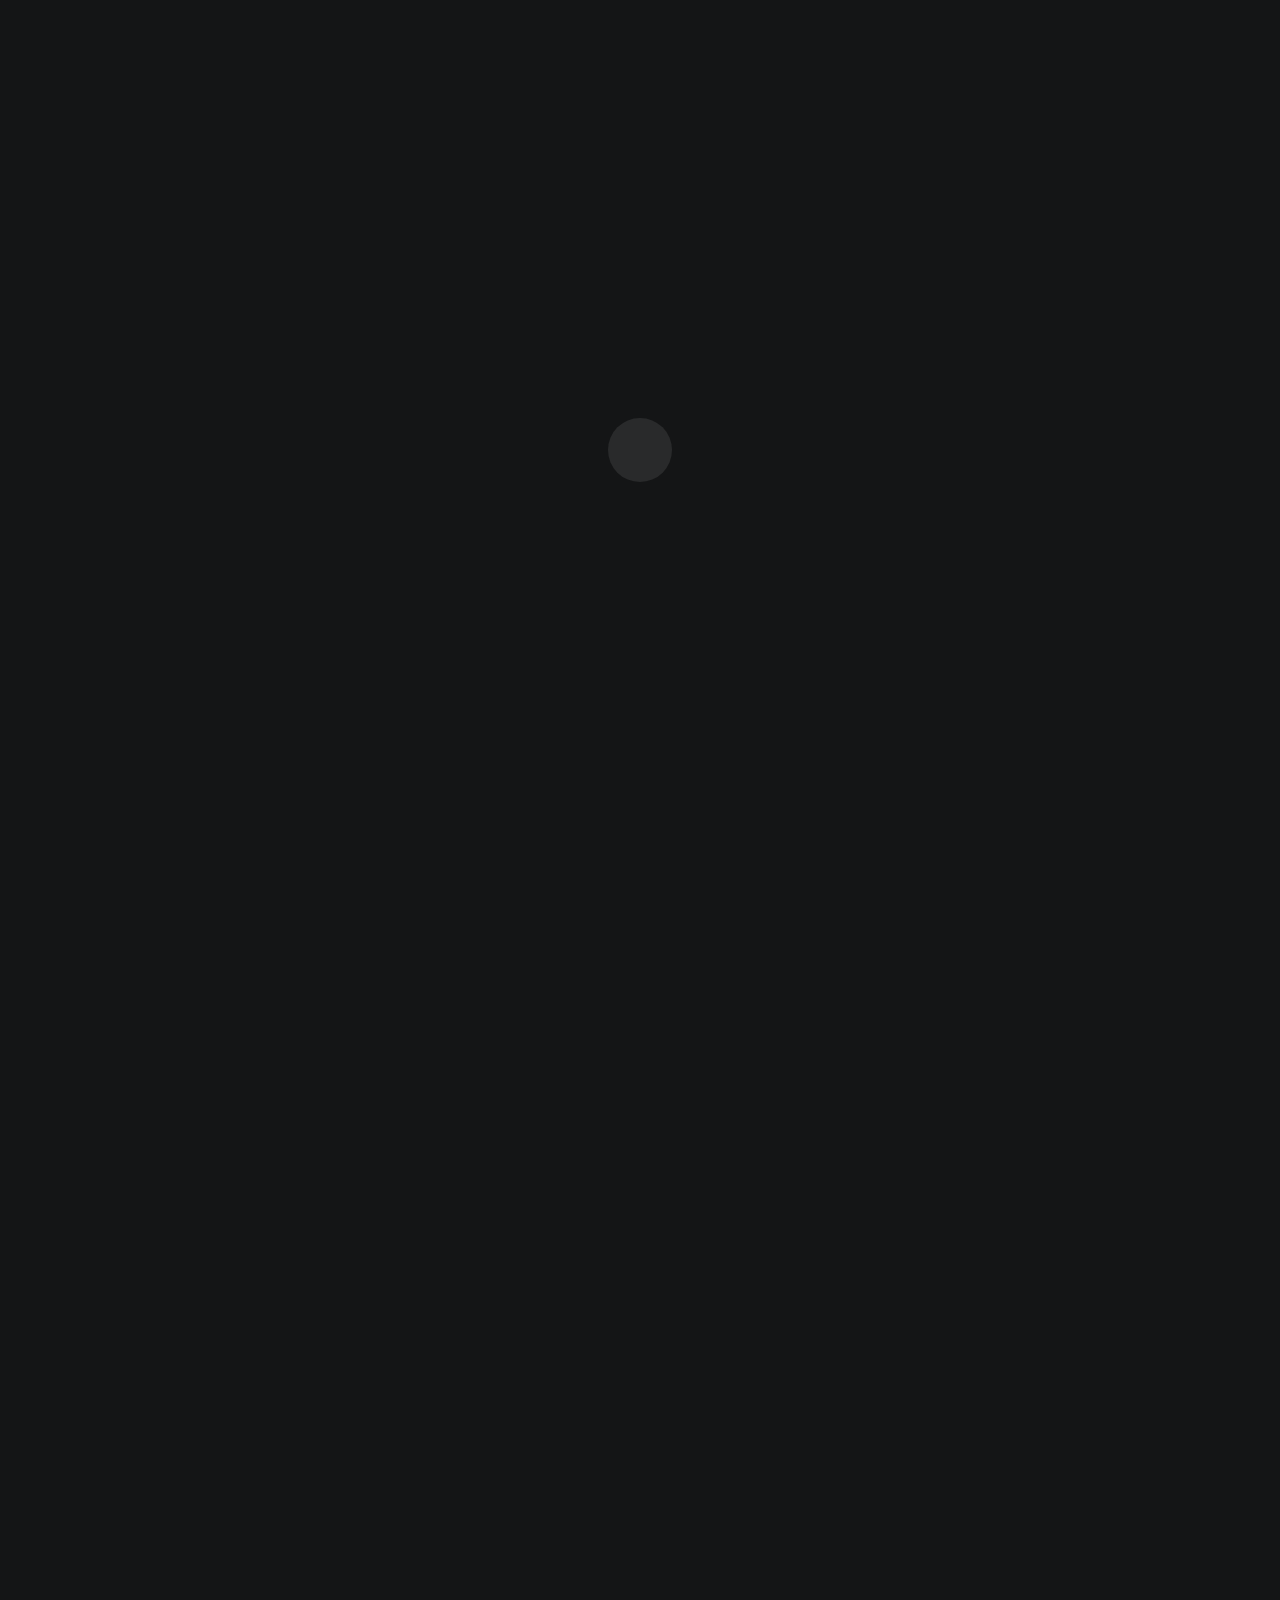
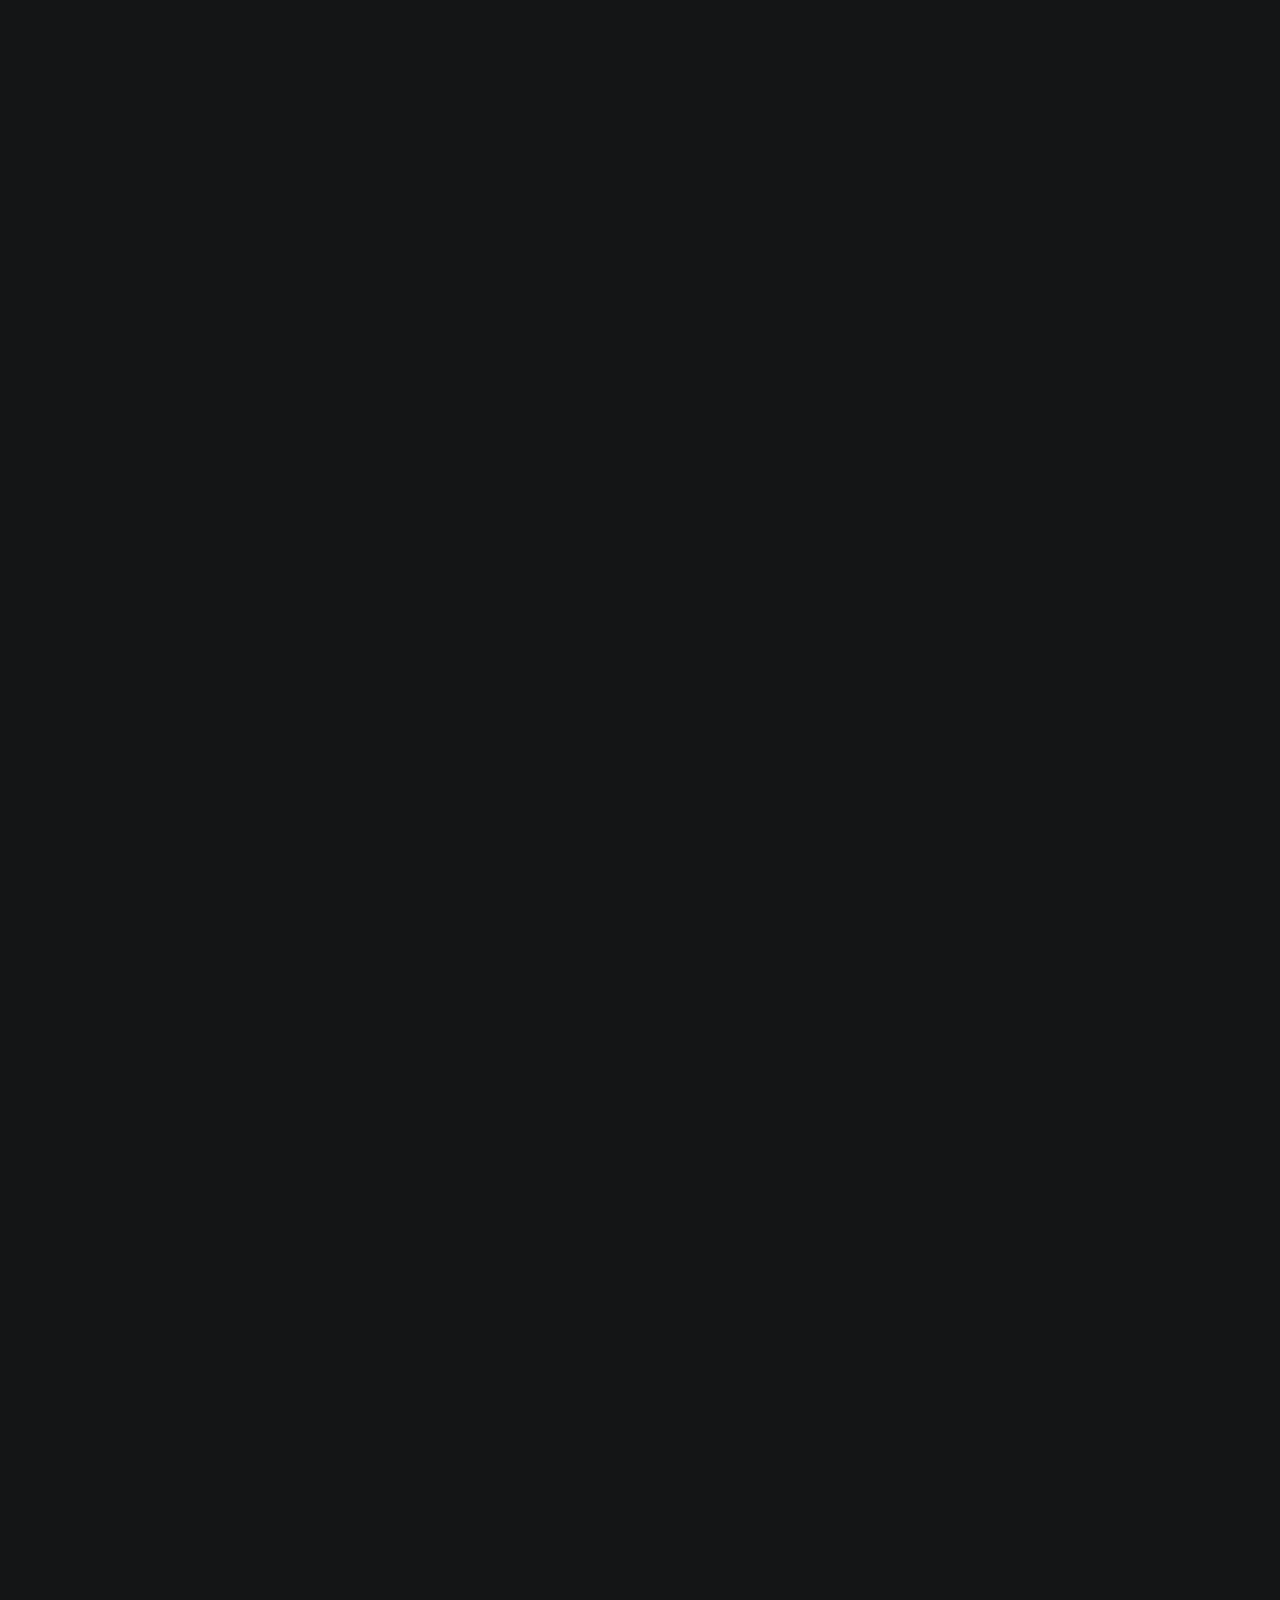
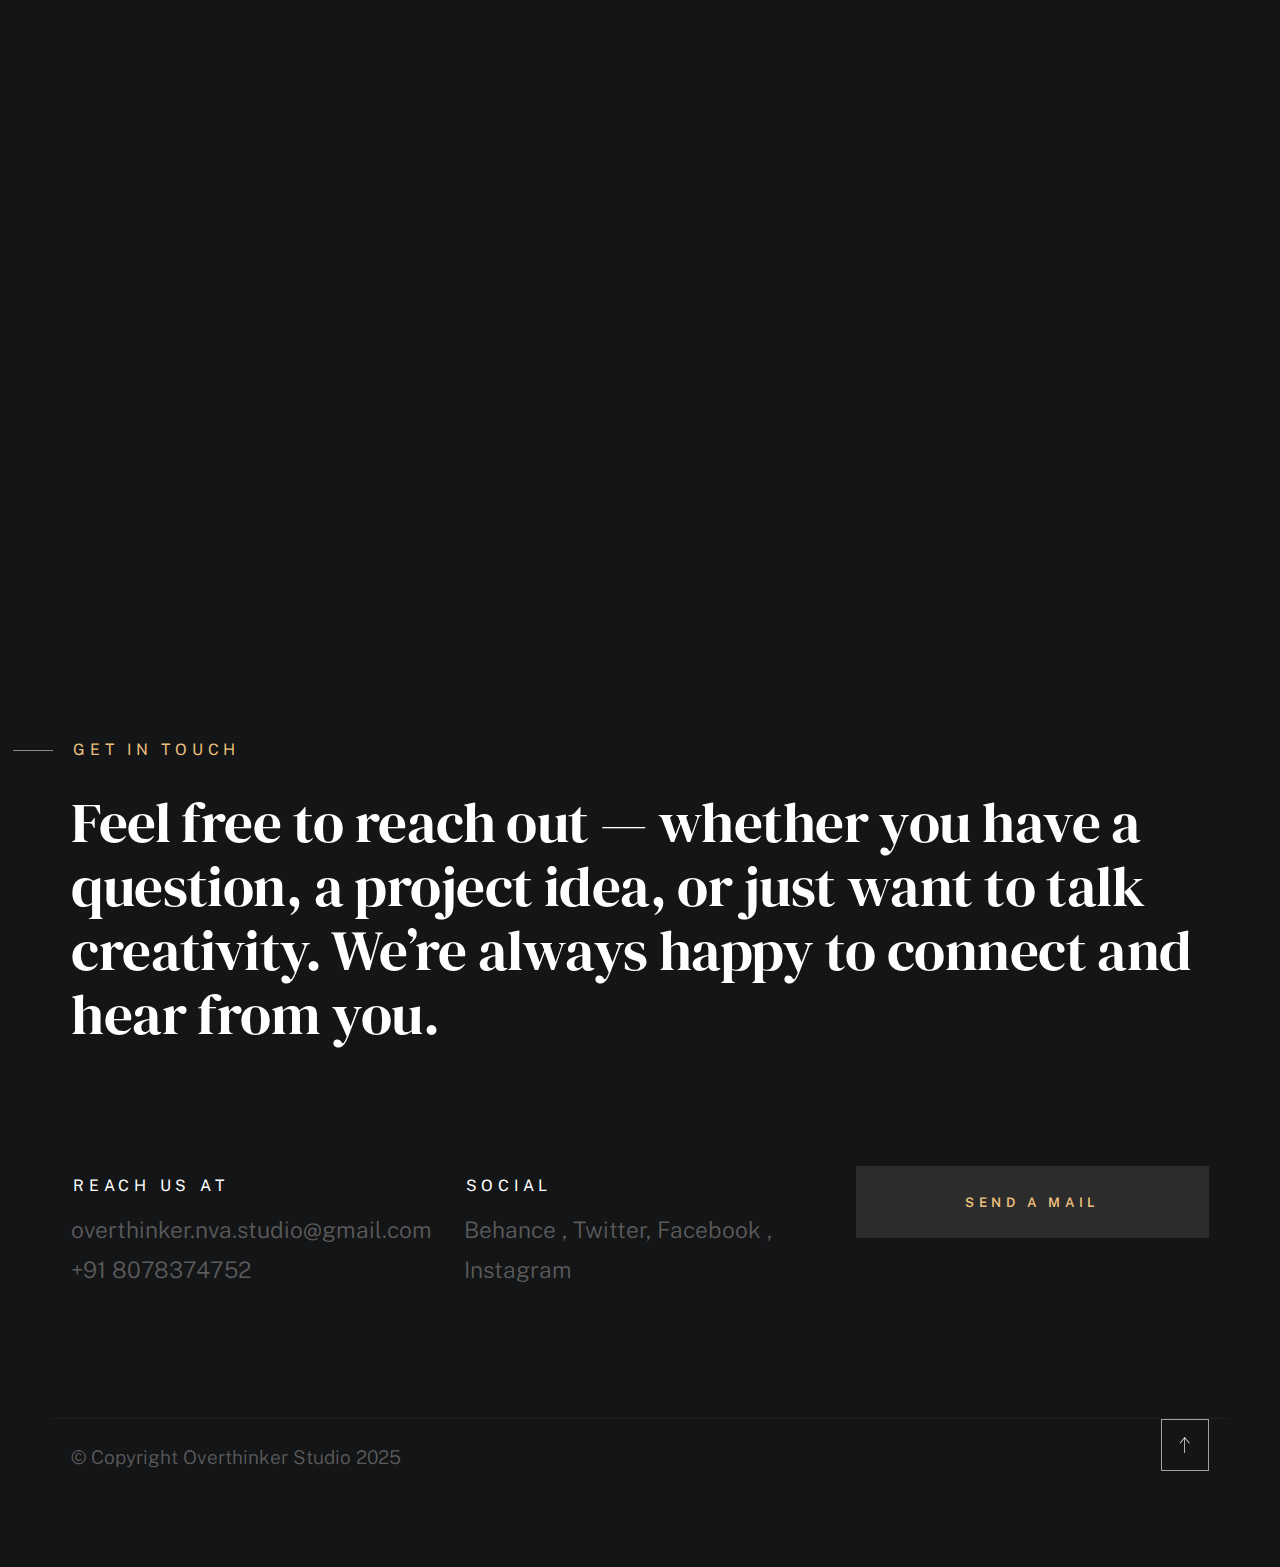
<file: index.html>
<!DOCTYPE html>
<html class="no-js ss-preload" lang="en">
  <head>
    <!--- basic page needs
    ================================================== -->
    <meta charset="utf-8" />
    <title>Overthinker Studio</title>
    <meta name="description" content="" />
    <meta name="author" content="" />

    <!-- mobile specific metas
    ================================================== -->
    <meta name="viewport" content="width=device-width, initial-scale=1" />

    <!-- CSS
    ================================================== -->
    <link rel="stylesheet" href="css/vendor.css" />
    <link rel="stylesheet" href="css/style.css" />

    <!-- icons
    ================================================== -->
    <link
      rel="icon"
      type="image/png"
      sizes="32x32"
      href="images/Brand Logo.png"
    />
    <link
      rel="icon"
      type="image/png"
      sizes="16x16"
      href="images/Brand Logo.png"
    />
  </head>

  <body id="top">
    <!-- # preloader
    ================================================== -->
    <div id="preloader">
      <div id="loader"></div>
    </div>

    <!-- # page wrap
    ================================================== -->
    <div class="s-pagewrap">
      <div class="circles">
        <span></span>
        <span></span>
        <span></span>
        <span></span>
        <span></span>
      </div>

      <!-- ## site header 
        ================================================== -->
      <header class="s-header">
        <div class="header-mobile">
          <span class="mobile-home-link"
            ><a href="index.html">Overthinker Studio</a></span
          >
          <a class="mobile-menu-toggle" href="#0"><span>Menu</span></a>
        </div>

        <div class="row wide main-nav-wrap">
          <nav class="column lg-12 main-nav">
            <ul>
              <li class="current">
                <a href="#intro" class="smoothscroll">Intro</a>
              </li>
              <li><a href="#about" class="smoothscroll">About</a></li>
              <li><a href="#expertise" class="smoothscroll">Expertise</a></li>
              <li><a href="#journey" class="smoothscroll">Journey</a></li>
              <li><a href="#contact" class="smoothscroll">Contact</a></li>
            </ul>
          </nav>
        </div>
      </header>
      <!-- end s-header -->

      <!-- ## main content
        ==================================================- -->
      <main class="s-content">
        <!-- ### intro
            ================================================== -->
        <section id="intro" class="s-intro target-section">
          <div class="row intro-content wide">
            <div class="column">
              <div class="text-pretitle with-line">Hello World</div>

              <h1 class="text-huge-title">
                We are <br />
                Overthinker Studio, <br />
                an all-in-one <br />
                solution for <br />
                your business.
              </h1>
            </div>

            <ul class="intro-social">
              <li>
                <a href="https://www.behance.net/overthinkerstudio">Behance</a>
              </li>
              <li><a href="https://x.com/Over_T_Studio">Twitter</a></li>
              <li>
                <a href="https://www.facebook.com/profile.php?id=61575688087133"
                  >Facebook</a
                >
              </li>
              <li>
                <a
                  href="https://www.instagram.com/overthinker_studio/"
                  target="_blank"
                  >Instagram</a
                >
              </li>
            </ul>
          </div>
          <!-- end intro content -->

          <a href="#about" class="intro-scrolldown smoothscroll">
            <svg
              width="24"
              height="24"
              viewBox="0 0 24 24"
              xmlns="http://www.w3.org/2000/svg"
              fill-rule="evenodd"
              clip-rule="evenodd"
            >
              <path
                d="M11 21.883l-6.235-7.527-.765.644 7.521 9 7.479-9-.764-.645-6.236 7.529v-21.884h-1v21.883z"
              />
            </svg>
          </a>
        </section>
        <!-- end s-intro -->

        <!-- ### about================================================== -->
        <section id="about" class="s-about target-section">
          <div class="row about-info wide" data-animate-block>
            <div class="column lg-6 md-12 about-info__pic-block">
              <img
                src="images/Brand Logo.png"
                alt=""
                class="about-info__pic"
                data-animate-el
              />
            </div>

            <div class="column lg-6 md-12">
              <div class="about-info__text">
                <h2 class="text-pretitle with-line" data-animate-el>About</h2>
                <p class="attention-getter" data-animate-el>
                  Overthinker Studio is a creative brand that offers
                  high-quality photography, website design, and social media
                  management. We focus on clean, elegant visuals and thoughtful
                  design that help brands stand out. Every project is handled
                  with care, class, and attention to detail — because your brand
                  deserves the best.
                </p>
                <a
                  href="https://wa.me/+918078374752"
                  class="btn btn--medium u-fullwidth"
                  data-animate-el
                  target="_blank"
                  >chat on whatsapp</a
                >
              </div>
            </div>
          </div>
          <!-- about-info -->

          <!-- Expertise info -->
          <div id="expertise" class="row about-expertise" data-animate-block>
            <div class="column lg-12">
              <h2 class="text-pretitle with-line" data-animate-el>Expertise</h2>

              <ul class="skills-list h1" data-animate-el>
                <li>Website Development</li>
                <li>Graphic Designing</li>
                <li>Photography</li>
                <li>Videography</li>
                <li>Social Media Management</li>
                <li>Brand Identity</li>
              </ul>
            </div>
          </div>
          <!-- end about-expertise -->

          <div id="journey" class="row about-timelines" data-animate-block>
            <div class="column lg-6 tab-12">
              <h2 class="text-pretitle with-line" data-animate-el>
                Our Journey
              </h2>

              <div class="timeline" data-animate-el>
                <!-- Timeline item 1 -->
                <div class="timeline__block">
                  <div class="timeline__bullet"></div>
                  <div class="timeline__header">
                    <h4 class="timeline__title">The Birth of an Idea</h4>
                    <!-- <h5 class="timeline__meta">Product Designer</h5> -->
                    <p class="timeline__timeframe">May 2024</p>
                  </div>
                  <div class="timeline__desc">
                    <p>
                      In a quiet moment of reflection, the idea for something
                      greater was born — a creative studio that would blend
                      beauty, purpose, and faith. It wasn’t just about design or
                      media, but about creating something meaningful that could
                      stand apart.
                    </p>
                  </div>
                </div>
                <!-- Timeline item 2 -->
                <div class="timeline__block">
                  <div class="timeline__bullet"></div>
                  <div class="timeline__header">
                    <h4 class="timeline__title">Vision Meets Prayer</h4>
                    <!-- <h5 class="timeline__meta">Frontend Developer</h5> -->
                    <p class="timeline__timeframe">March 2025</p>
                  </div>
                  <div class="timeline__desc">
                    <p>
                      After months of thought and silence, a moment of prayer
                      turned the spark into a flame. Overthinker Studio was
                      founded — not from resources, but from conviction,
                      clarity, and creativity. With nothing more than a laptop,
                      two cameras, and bold faith, the journey began.
                    </p>
                  </div>
                </div>
                <!-- Timeline item 3 -->
                <div class="timeline__block">
                  <div class="timeline__bullet"></div>
                  <div class="timeline__header">
                    <h4 class="timeline__title">First Foundations</h4>
                    <!-- <h5 class="timeline__meta">Frontend Developer</h5> -->
                    <p class="timeline__timeframe">April 2025 - present</p>
                  </div>
                  <div class="timeline__desc">
                    <p>
                      The brand came to life: the name, the logo, the mission,
                      the services — all shaped by late nights, focused effort,
                      and a relentless desire to build something timeless. A
                      studio crafted for those who value elegance, intention,
                      and visual excellence.
                    </p>
                  </div>
                </div>
                <!-- Timeline item 4 -->
                <div class="timeline__block">
                  <div class="timeline__bullet"></div>
                  <div class="timeline__header">
                    <h4 class="timeline__title">The Future is Calling</h4>
                    <!-- <h5 class="timeline__meta">Frontend Developer</h5> -->
                    <p class="timeline__timeframe">&#8594;</p>
                  </div>
                  <div class="timeline__desc">
                    <p>
                      There’s more to come. The vision is just unfolding, and
                      the best chapters are still being written.
                    </p>
                  </div>
                </div>
              </div>
              <!-- end timeline -->
            </div>
            <!-- end column -->
          </div>
          <!-- end about-timelines -->
        </section>
        <!-- end s-about -->

        <!-- ### works
            ================================================== -->
        <!-- <section id="works" class="s-works target-section">


                <div class="row works-portfolio">

                    <div class="column lg-12" data-animate-block>

                        <h2 class="text-pretitle" data-animate-el>
                            Recent Works
                        </h2>
                        <p class="h1" data-animate-el>
                            Here are some of my favorite projects I have done lately. Feel free to check them out.
                        </p>
    
                        <ul class="folio-list row block-lg-one-half block-stack-on-1000">

                            <li class="folio-list__item column" data-animate-el>
                                <a class="folio-list__item-link" href="#modal-01">
                                    <div class="folio-list__item-pic">
                                        <img src="images/portfolio/fuji.jpg"
                                             srcset="images/portfolio/fuji.jpg 1x, images/portfolio/fuji@2x.jpg 2x"  alt="">
                                    </div>
                                    
                                    <div class="folio-list__item-text">
                                        <div class="folio-list__item-cat">
                                            Website
                                        </div>
                                        <div class="folio-list__item-title">
                                            Retro Camera.
                                        </div>
                                    </div>
                                </a>
                                <a class="folio-list__proj-link" href="#" title="project link">
                                    <svg width="15" height="15" viewBox="0 0 15 15" fill="none" xmlns="http://www.w3.org/2000/svg"><path d="M8.14645 3.14645C8.34171 2.95118 8.65829 2.95118 8.85355 3.14645L12.8536 7.14645C13.0488 7.34171 13.0488 7.65829 12.8536 7.85355L8.85355 11.8536C8.65829 12.0488 8.34171 12.0488 8.14645 11.8536C7.95118 11.6583 7.95118 11.3417 8.14645 11.1464L11.2929 8H2.5C2.22386 8 2 7.77614 2 7.5C2 7.22386 2.22386 7 2.5 7H11.2929L8.14645 3.85355C7.95118 3.65829 7.95118 3.34171 8.14645 3.14645Z" fill="currentColor" fill-rule="evenodd" clip-rule="evenodd"></path></svg>
                                </a>
                            </li> 
                                
                            <li class="folio-list__item column" data-animate-el>
                                <a class="folio-list__item-link" href="#modal-02">
                                    <div class="folio-list__item-pic">
                                        <img src="images/portfolio/lamp.jpg" 
                                             srcset="images/portfolio/lamp.jpg 1x, images/portfolio/lamp@2x.jpg 2x" alt="">
                                    </div>
                                    
                                    <div class="folio-list__item-text">
                                        <div class="folio-list__item-cat">
                                            Product Design
                                        </div>
                                        <div class="folio-list__item-title">
                                            The White Lamp.
                                        </div>
                                    </div>
                                </a>
                                <a class="folio-list__proj-link" href="#" title="project link">
                                    <svg width="15" height="15" viewBox="0 0 15 15" fill="none" xmlns="http://www.w3.org/2000/svg"><path d="M8.14645 3.14645C8.34171 2.95118 8.65829 2.95118 8.85355 3.14645L12.8536 7.14645C13.0488 7.34171 13.0488 7.65829 12.8536 7.85355L8.85355 11.8536C8.65829 12.0488 8.34171 12.0488 8.14645 11.8536C7.95118 11.6583 7.95118 11.3417 8.14645 11.1464L11.2929 8H2.5C2.22386 8 2 7.77614 2 7.5C2 7.22386 2.22386 7 2.5 7H11.2929L8.14645 3.85355C7.95118 3.65829 7.95118 3.34171 8.14645 3.14645Z" fill="currentColor" fill-rule="evenodd" clip-rule="evenodd"></path></svg>
                                </a>
                            </li> 

                            <li class="folio-list__item column" data-animate-el>
                                <a class="folio-list__item-link" href="#modal-03">
                                    <div class="folio-list__item-pic">
                                        <img src="images/portfolio/rucksack.jpg" 
                                             srcset="images/portfolio/rucksack.jpg 1x, images/portfolio/rucksack@2x.jpg 2x" alt="">
                                    </div>
                                    
                                    <div class="folio-list__item-text">
                                        <div class="folio-list__item-cat">
                                            Branding
                                        </div>
                                        <div class="folio-list__item-title">
                                            Rucksuck.
                                        </div>
                                    </div>
                                </a>
                                <a class="folio-list__proj-link" href="#" title="project link">
                                    <svg width="15" height="15" viewBox="0 0 15 15" fill="none" xmlns="http://www.w3.org/2000/svg"><path d="M8.14645 3.14645C8.34171 2.95118 8.65829 2.95118 8.85355 3.14645L12.8536 7.14645C13.0488 7.34171 13.0488 7.65829 12.8536 7.85355L8.85355 11.8536C8.65829 12.0488 8.34171 12.0488 8.14645 11.8536C7.95118 11.6583 7.95118 11.3417 8.14645 11.1464L11.2929 8H2.5C2.22386 8 2 7.77614 2 7.5C2 7.22386 2.22386 7 2.5 7H11.2929L8.14645 3.85355C7.95118 3.65829 7.95118 3.34171 8.14645 3.14645Z" fill="currentColor" fill-rule="evenodd" clip-rule="evenodd"></path></svg>
                                </a>
                            </li> 

                            <li class="folio-list__item column" data-animate-el>
                                <a class="folio-list__item-link" href="#modal-04">
                                    <div class="folio-list__item-pic">
                                        <img src="images/portfolio/skaterboy.jpg"
                                             srcset="images/portfolio/skaterboy.jpg 1x, images/portfolio/skaterboy@2x.jpg 2x" alt="">
                                    </div>
                                    
                                    <div class="folio-list__item-text">
                                        <div class="folio-list__item-cat">
                                            Website
                                        </div>
                                        <div class="folio-list__item-title">
                                            Since Day One.
                                        </div>
                                    </div>
                                </a>
                                <a class="folio-list__proj-link" href="#" title="project link">
                                    <svg width="15" height="15" viewBox="0 0 15 15" fill="none" xmlns="http://www.w3.org/2000/svg"><path d="M8.14645 3.14645C8.34171 2.95118 8.65829 2.95118 8.85355 3.14645L12.8536 7.14645C13.0488 7.34171 13.0488 7.65829 12.8536 7.85355L8.85355 11.8536C8.65829 12.0488 8.34171 12.0488 8.14645 11.8536C7.95118 11.6583 7.95118 11.3417 8.14645 11.1464L11.2929 8H2.5C2.22386 8 2 7.77614 2 7.5C2 7.22386 2.22386 7 2.5 7H11.2929L8.14645 3.85355C7.95118 3.65829 7.95118 3.34171 8.14645 3.14645Z" fill="currentColor" fill-rule="evenodd" clip-rule="evenodd"></path></svg>
                                </a>
                            </li> 

                            <li class="folio-list__item column" data-animate-el>
                                <a class="folio-list__item-link" href="#modal-05">
                                    <div class="folio-list__item-pic">
                                        <img src="images/portfolio/sanddunes.jpg" 
                                             srcset="images/portfolio/sanddunes.jpg 1x, images/portfolio/sanddunes@2x.jpg 2x" alt="">
                                    </div>
                                    
                                    <div class="folio-list__item-text">
                                        <div class="folio-list__item-cat">
                                            Illustration
                                        </div>
                                        <div class="folio-list__item-title">
                                            Sand Dunes.
                                        </div>
                                    </div>
                                </a>
                                <a class="folio-list__proj-link" href="#" title="project link">
                                    <svg width="15" height="15" viewBox="0 0 15 15" fill="none" xmlns="http://www.w3.org/2000/svg"><path d="M8.14645 3.14645C8.34171 2.95118 8.65829 2.95118 8.85355 3.14645L12.8536 7.14645C13.0488 7.34171 13.0488 7.65829 12.8536 7.85355L8.85355 11.8536C8.65829 12.0488 8.34171 12.0488 8.14645 11.8536C7.95118 11.6583 7.95118 11.3417 8.14645 11.1464L11.2929 8H2.5C2.22386 8 2 7.77614 2 7.5C2 7.22386 2.22386 7 2.5 7H11.2929L8.14645 3.85355C7.95118 3.65829 7.95118 3.34171 8.14645 3.14645Z" fill="currentColor" fill-rule="evenodd" clip-rule="evenodd"></path></svg>
                                </a>
                            </li> 

                            <li class="folio-list__item column" data-animate-el>
                                <a class="folio-list__item-link" href="#modal-06">
                                    <div class="folio-list__item-pic">
                                        <img src="images/portfolio/minimalismo.jpg" 
                                             srcset="images/portfolio/minimalismo.jpg 1x, images/portfolio/minimalismo@2x.jpg 2x" alt="">
                                    </div>
                                    
                                    <div class="folio-list__item-text">
                                        <div class="folio-list__item-cat">
                                            Branding
                                        </div>
                                        <div class="folio-list__item-title">
                                            Minimalismo.
                                        </div>
                                    </div>
                                </a>
                                <a class="folio-list__proj-link" href="#" title="project link">
                                    <svg width="15" height="15" viewBox="0 0 15 15" fill="none" xmlns="http://www.w3.org/2000/svg"><path d="M8.14645 3.14645C8.34171 2.95118 8.65829 2.95118 8.85355 3.14645L12.8536 7.14645C13.0488 7.34171 13.0488 7.65829 12.8536 7.85355L8.85355 11.8536C8.65829 12.0488 8.34171 12.0488 8.14645 11.8536C7.95118 11.6583 7.95118 11.3417 8.14645 11.1464L11.2929 8H2.5C2.22386 8 2 7.77614 2 7.5C2 7.22386 2.22386 7 2.5 7H11.2929L8.14645 3.85355C7.95118 3.65829 7.95118 3.34171 8.14645 3.14645Z" fill="currentColor" fill-rule="evenodd" clip-rule="evenodd"></path></svg>
                                </a>
                            </li> 

                        </ul> 

                    </div> 


                   
                    <div id="modal-01" hidden>
                        <div class="modal-popup">
                            <img src="images/portfolio/gallery/g-fuji.jpg" alt="">
                
                            <div class="modal-popup__desc">
                                <h5>Retro Camera</h5>
                                <p>Odio soluta enim quos sit asperiores rerum rerum repudiandae cum. Vel voluptatem alias qui assumenda iure et expedita voluptatem. Ratione officiis quae.</p>
                                <ul class="modal-popup__cat">
                                    <li>Branding</li>
                                    <li>Product Design</li>
                                </ul>
                            </div>
                
                            <a href="https://www.behance.net/" class="modal-popup__details">Project link</a>
                        </div>
                    </div> 

                    <div id="modal-02" hidden>
                        <div class="modal-popup">
                            <img src="images/portfolio/gallery/g-lamp.jpg" alt="">
                
                            <div class="modal-popup__desc">
                                <h5>The White Lamp</h5>
                                <p>Proin gravida nibh vel velit auctor aliquet. Aenean sollicitudin, lorem quis bibendum auctor, nisi elit consequat ipsum, nec sagittis sem nibh id elit.</p>
                                <ul class="modal-popup__cat">
                                    <li>Branding</li>
                                </ul>
                            </div>
                
                            <a href="https://www.behance.net/" class="modal-popup__details">Project link</a>
                        </div>
                    </div>

                    <div id="modal-03" hidden>
                        <div class="modal-popup">
                            <img src="images/portfolio/gallery/g-rucksack.jpg" alt="">
                
                            <div class="modal-popup__desc">
                                <h5>Rucksuck</h5>
                                <p>Exercitationem reprehenderit quod explicabo consequatur aliquid ut magni ut. Deleniti quo corrupti illum velit eveniet ratione necessitatibus ipsam mollitia.</p>
                                <ul class="modal-popup__cat">
                                    <li>Product Design</li>
                                </ul>
                            </div>
                
                            <a href="https://www.behance.net/" class="modal-popup__details">Project link</a>
                        </div>
                    </div>

                    <div id="modal-04" hidden>
                        <div class="modal-popup">
                            <img src="images/portfolio/gallery/g-skaterboy.jpg" alt="">
                
                            <div class="modal-popup__desc">
                                <h5>Since Day One</h5>
                                <p>Dolores velit qui quos nobis. Aliquam delectus voluptas quos possimus non voluptatem voluptas voluptas. Est doloribus eligendi porro doloribus voluptatum.</p>
                                <ul class="modal-popup__cat">
                                    <li>Website</li>
                                </ul>
                            </div>
                
                            <a href="https://www.behance.net/" class="modal-popup__details">Project link</a>
                        </div>
                    </div> 

                    <div id="modal-05" hidden>
                        <div class="modal-popup">

                            <img src="images/portfolio/gallery/g-sanddunes.jpg" alt="">
                
                            <div class="modal-popup__desc">
                                <h5>Sand Dunes</h5>
                                <p>Proin gravida nibh vel velit auctor aliquet. Aenean sollicitudin, lorem quis bibendum auctor, nisi elit consequat ipsum, nec sagittis sem nibh id elit.</p>
                                <ul class="modal-popup__cat">
                                    <li>Illustration</li>
                                </ul>
                            </div>
                
                            <a href="https://www.behance.net/" class="modal-popup__details">Project link</a>
                        </div>
                    </div> 

                    <div id="modal-06" hidden>
                        <div class="modal-popup">
                            <img src="images/portfolio/gallery/g-minimalismo.jpg" alt="">
                
                            <div class="modal-popup__desc">
                                <h5>Minimalismo</h5>
                                <p>Quisquam vel libero consequuntur autem voluptas. Qui aut vero. Omnis fugit mollitia cupiditate voluptas. Aenean sollicitudin, lorem quis bibendum auctor.</p>
                                <ul class="modal-popup__cat">
                                    <li>Branding</li>
                                    <li>Product Design</li>
                                </ul>
                            </div>
                
                            <a href="https://www.behance.net/" class="modal-popup__details">Project link</a>
                        </div>
                    </div>

                </div> end works-portfolio -->

        <div class="row testimonials">
          <div class="column lg-12" data-animate-block>
            <h2
              class="text-pretitle with-line testimonials-heading"
              data-animate-el
            >
              Testimonials
            </h2>
            <div class="swiper-container testimonial-slider" data-animate-el>
              <div class="swiper-wrapper">
                <div class="testimonial-slider__slide swiper-slide">
                  <div class="testimonial-slider__author">
                    <img
                      src="images/avatars/user-01.jpeg"
                      alt="Author image"
                      class="testimonial-slider__avatar"
                    />
                    <cite class="testimonial-slider__cite">
                      <strong>Hannah James</strong>
                      <span>Fashion Designer</span>
                    </cite>
                  </div>
                  <p>
                    “Overthinker Studio brought my vision to life in a way I
                    never imagined. They understood my aesthetic completely and
                    created something that perfectly complements my brand. I’m
                    beyond happy with the result!”
                  </p>
                </div>
                <!-- end testimonial-slider__slide -->

                <div class="testimonial-slider__slide swiper-slide">
                  <div class="testimonial-slider__author">
                    <img
                      src="images/avatars/user-02.jpeg"
                      alt="Author image"
                      class="testimonial-slider__avatar"
                    />
                    <cite class="testimonial-slider__cite">
                      <strong>Isabella Harper</strong>
                      <span>Creative Director, Elysian Designs</span>
                    </cite>
                  </div>
                  <p>
                    "They completely transformed our online presence. They took
                    our brand to the next level with their sharp designs and
                    attention to detail. A pleasure to work with Overthinker
                    Studio!”
                  </p>
                </div>
                <!-- end testimonial-slider__slide -->

                <div class="testimonial-slider__slide swiper-slide">
                  <div class="testimonial-slider__author">
                    <img
                      src="images/avatars/user-03.jpeg"
                      alt="Author image"
                      class="testimonial-slider__avatar"
                    />
                    <cite class="testimonial-slider__cite">
                      <strong>Omar Khalil</strong>
                      <span>Marketing Director, Global Reach Media</span>
                    </cite>
                  </div>
                  <p>
                    “I was truly impressed with the results. The team helped
                    refine our brand’s identity and enhanced our digital
                    presence. The entire experience was seamless, and the
                    outcome was exactly what we needed.”
                  </p>
                </div>
                <!-- end testimonial-slider__slide -->

                <div class="testimonial-slider__slide swiper-slide">
                  <div class="testimonial-slider__author">
                    <img
                      src="images/avatars/user-04.jpeg"
                      alt="Author image"
                      class="testimonial-slider__avatar"
                    />
                    <cite class="testimonial-slider__cite">
                      <strong>Joe Anderson</strong>
                      <span>Head of Operations, Apex Innovations</span>
                    </cite>
                  </div>
                  <p>
                    “The transformation we’ve seen has been remarkable. The team
                    understood our needs from the start and delivered a solution
                    that enhanced both our functionality and our brand identity.
                    Professional, efficient, and exactly what we needed.”
                  </p>
                </div>
                <!-- end testimonial-slider__slide -->
              </div>
              <!-- end swiper-wrapper -->

              <div class="swiper-pagination"></div>
            </div>
            <!-- end swiper-container -->
          </div>
          <!-- end column -->
        </div>
        <!-- end row testimonials -->

        <!-- ### contact
            ================================================== -->
        <section id="contact" class="s-contact target-section">
          <div class="row contact-top">
            <div class="column lg-12">
              <h2 class="text-pretitle with-line">Get In Touch</h2>

              <p class="h1">
                Feel free to reach out — whether you have a question, a project
                idea, or just want to talk creativity. We’re always happy to
                connect and hear from you.
              </p>
            </div>
          </div>
          <!-- end contact-top -->

          <div class="row contact-bottom">
            <div class="column lg-4 md-5 tab-6 stack-on-550 contact-block">
              <h3 class="text-pretitle">Reach us at</h3>
              <p class="contact-links">
                <a
                  href="mailto:overthinker.nva.studio@gmail.com"
                  class="mailtoui"
                  >overthinker.nva.studio@gmail.com</a
                >
                <br />
                <a href="tel:+918078374752">+91 8078374752</a>
              </p>
            </div>
            <div class="column lg-4 md-5 tab-6 stack-on-550 contact-block">
              <h3 class="text-pretitle">Social</h3>
              <ul class="contact-social">
                <li>
                  <a href="https://www.behance.net/overthinkerstudio"
                    >Behance</a
                  >
                </li>
                <li><a href="https://x.com/Over_T_Studio">Twitter</a></li>
                <li>
                  <a
                    href="https://www.facebook.com/profile.php?id=61575688087133"
                    >Facebook</a
                  >
                </li>
                <li>
                  <a
                    href="https://www.instagram.com/overthinker_studio/"
                    target="_blank"
                    >Instagram</a
                  >
                </li>
              </ul>
            </div>
            <div class="column lg-4 md-12 contact-block">
              <a
                href="mailto:overthinker.nva.studio@gmail.com"
                class="mailtoui btn btn--medium u-fullwidth contact-btn"
                >Send a mail</a
              >
            </div>
          </div>
          <!-- end contact-bottom -->
        </section>
        <!-- end contact -->
      </main>
      <!-- end s-content -->

      <!-- ## footer
        ================================================== -->
      <footer class="s-footer">
        <div class="row">
          <div class="column ss-copyright">
            <span>© Copyright Overthinker Studio 2025</span>
          </div>

          <div class="ss-go-top">
            <a class="smoothscroll" title="Back to Top" href="#top">
              <svg
                xmlns="http://www.w3.org/2000/svg"
                viewBox="0 0 24 24"
                fill-rule="evenodd"
                clip-rule="evenodd"
              >
                <path
                  d="M11 2.206l-6.235 7.528-.765-.645 7.521-9 7.479 9-.764.646-6.236-7.53v21.884h-1v-21.883z"
                />
              </svg>
            </a>
          </div>
        </div>
      </footer>
      <!-- end s-footer -->
    </div>
    <!-- end -s-pagewrap -->

    <!-- Java Script
    ================================================== -->
    <script src="js/plugins.js"></script>
    <script src="js/main.js"></script>
  </body>
</html>
</file>
<file: css/vendor.css>
/* ===================================================================
 * Theme Third-party Stylesheets
 * Template Ver. 1.0.0
 * 02-16-2021
 * -------------------------------------------------------------------
 *
 * TOC:
 * 
 * # PrismJS 1.20.0
 * # Swiper 6.4.5
 * # Basiclightbox
 * 
 * ------------------------------------------------------------------- */



/* ===================================================================
 * # PrismJS 1.20.0
 *   https://prismjs.com/download.html#themes=prism-tomorrow&languages=markup+css+clike+javascript+markup-templating+php
 *   
 *   prism.js tomorrow night eighties for JavaScript, CoffeeScript, CSS and HTML
 *   Based on https://github.com/chriskempson/tomorrow-theme
 *   @author Rose Pritchard
 * ------------------------------------------------------------------- */

code[class*="language-"],
pre[class*="language-"] {
    color           : #ccc;
    background      : none;
    font-family     : var(--font-mono);
    font-size       : calc(var(--text-size) * 0.9444);
    text-align      : left;
    white-space     : pre;
    word-spacing    : normal;
    word-break      : normal;
    word-wrap       : normal;
    line-height     : var(--vspace-1);
    -moz-tab-size   : 4;
    -o-tab-size     : 4;
    tab-size        : 4;
    -webkit-hyphens : none;
    -moz-hyphens    : none;
    -ms-hyphens     : none;
    hyphens         : none;
}

/* Code blocks */

pre[class*="language-"] {
    padding  : var(--vspace-0_5) 0 var(--vspace-1);
    margin   : 0;
    overflow : auto;
}

:not(pre)>code[class*="language-"],
pre[class*="language-"] {
    background : #2d2d2d;
}

/* Inline code */

:not(pre)>code[class*="language-"] {
    padding     : .1em;
    white-space : normal;
}

.token.comment,
.token.block-comment,
.token.prolog,
.token.doctype,
.token.cdata {
    color : #999;
}

.token.punctuation {
    color : #ccc;
}

.token.tag,
.token.attr-name,
.token.namespace,
.token.deleted {
    color : #e2777a;
}

.token.function-name {
    color : #6196cc;
}

.token.boolean,
.token.number,
.token.function {
    color : #f08d49;
}

.token.property,
.token.class-name,
.token.constant,
.token.symbol {
    color : #f8c555;
}

.token.selector,
.token.important,
.token.atrule,
.token.keyword,
.token.builtin {
    color : #cc99cd;
}

.token.string,
.token.char,
.token.attr-value,
.token.regex,
.token.variable {
    color : #7ec699;
}

.token.operator,
.token.entity,
.token.url {
    color : #67cdcc;
}

.token.important,
.token.bold {
    font-weight : bold;
}

.token.italic {
    font-style : italic;
}

.token.entity {
    cursor : help;
}

.token.inserted {
    color : green;
}



/* ===================================================================
 * # Swiper 6.4.5
 *   Most modern mobile touch slider and framework with hardware accelerated transitions
 *   https://swiperjs.com
 *
 *   Copyright 2014-2020 Vladimir Kharlampidi
 *
 *   Released under the MIT License
 *
 *   Released on: December 18, 2020
 * ------------------------------------------------------------------- */

@font-face {
    font-family : "swiper-icons";
    src         : url("data:application/font-woff;charset=utf-8;base64, [base64]//wADZ2x5ZgAAAywAAADMAAAD2MHtryVoZWFkAAABbAAAADAAAAA2E2+eoWhoZWEAAAGcAAAAHwAAACQC9gDzaG10eAAAAigAAAAZAAAArgJkABFsb2NhAAAC0AAAAFoAAABaFQAUGG1heHAAAAG8AAAAHwAAACAAcABAbmFtZQAAA/gAAAE5AAACXvFdBwlwb3N0AAAFNAAAAGIAAACE5s74hXjaY2BkYGAAYpf5Hu/j+W2+MnAzMYDAzaX6QjD6/4//Bxj5GA8AuRwMYGkAPywL13jaY2BkYGA88P8Agx4j+/8fQDYfA1AEBWgDAIB2BOoAeNpjYGRgYNBh4GdgYgABEMnIABJzYNADCQAACWgAsQB42mNgYfzCOIGBlYGB0YcxjYGBwR1Kf2WQZGhhYGBiYGVmgAFGBiQQkOaawtDAoMBQxXjg/wEGPcYDDA4wNUA2CCgwsAAAO4EL6gAAeNpj2M0gyAACqxgGNWBkZ2D4/wMA+xkDdgAAAHjaY2BgYGaAYBkGRgYQiAHyGMF8FgYHIM3DwMHABGQrMOgyWDLEM1T9/w8UBfEMgLzE////P/5//f/V/xv+r4eaAAeMbAxwIUYmIMHEgKYAYjUcsDAwsLKxc3BycfPw8jEQA/[base64]/uznmfPFBNODM2K7MTQ45YEAZqGP81AmGGcF3iPqOop0r1SPTaTbVkfUe4HXj97wYE+yNwWYxwWu4v1ugWHgo3S1XdZEVqWM7ET0cfnLGxWfkgR42o2PvWrDMBSFj/IHLaF0zKjRgdiVMwScNRAoWUoH78Y2icB/yIY09An6AH2Bdu/UB+yxopYshQiEvnvu0dURgDt8QeC8PDw7Fpji3fEA4z/PEJ6YOB5hKh4dj3EvXhxPqH/SKUY3rJ7srZ4FZnh1PMAtPhwP6fl2PMJMPDgeQ4rY8YT6Gzao0eAEA409DuggmTnFnOcSCiEiLMgxCiTI6Cq5DZUd3Qmp10vO0LaLTd2cjN4fOumlc7lUYbSQcZFkutRG7g6JKZKy0RmdLY680CDnEJ+UMkpFFe1RN7nxdVpXrC4aTtnaurOnYercZg2YVmLN/d/gczfEimrE/fs/bOuq29Zmn8tloORaXgZgGa78yO9/cnXm2BpaGvq25Dv9S4E9+5SIc9PqupJKhYFSSl47+Qcr1mYNAAAAeNptw0cKwkAAAMDZJA8Q7OUJvkLsPfZ6zFVERPy8qHh2YER+3i/BP83vIBLLySsoKimrqKqpa2hp6+jq6RsYGhmbmJqZSy0sraxtbO3sHRydnEMU4uR6yx7JJXveP7WrDycAAAAAAAH//wACeNpjYGRgYOABYhkgZgJCZgZNBkYGLQZtIJsFLMYAAAw3ALgAeNolizEKgDAQBCchRbC2sFER0YD6qVQiBCv/H9ezGI6Z5XBAw8CBK/m5iQQVauVbXLnOrMZv2oLdKFa8Pjuru2hJzGabmOSLzNMzvutpB3N42mNgZGBg4GKQYzBhYMxJLMlj4GBgAYow/P/PAJJhLM6sSoWKfWCAAwDAjgbRAAB42mNgYGBkAIIbCZo5IPrmUn0hGA0AO8EFTQAA") format("woff");
    font-weight : 400;
    font-style  : normal;
}

:root {
    --swiper-theme-color : #007aff;
}

.swiper-container {
    margin-left  : auto;
    margin-right : auto;
    position     : relative;
    overflow     : hidden;
    list-style   : none;
    padding      : 0;
    /* Fix of Webkit flickering */
    z-index      : 1;
}

.swiper-container-vertical>.swiper-wrapper {
    flex-direction : column;
}

.swiper-wrapper {
    position            : relative;
    width               : 100%;
    height              : 100%;
    z-index             : 1;
    display             : flex;
    transition-property : transform;
    box-sizing          : content-box;
}

.swiper-container-android .swiper-slide,
.swiper-wrapper {
    transform : translate3d(0px, 0, 0);
}

.swiper-container-multirow>.swiper-wrapper {
    flex-wrap : wrap;
}

.swiper-container-multirow-column>.swiper-wrapper {
    flex-wrap      : wrap;
    flex-direction : column;
}

.swiper-container-free-mode>.swiper-wrapper {
    transition-timing-function : ease-out;
    margin                     : 0 auto;
}

.swiper-slide {
    flex-shrink         : 0;
    width               : 100%;
    height              : 100%;
    position            : relative;
    transition-property : transform;
}

.swiper-slide-invisible-blank {
    visibility : hidden;
}

/* Auto Height */

.swiper-container-autoheight,
.swiper-container-autoheight .swiper-slide {
    height : auto;
}

.swiper-container-autoheight .swiper-wrapper {
    align-items         : flex-start;
    transition-property : transform, height;
}

/* 3D Effects */

.swiper-container-3d {
    perspective : 1200px;
}

.swiper-container-3d .swiper-wrapper,
.swiper-container-3d .swiper-slide,
.swiper-container-3d .swiper-slide-shadow-left,
.swiper-container-3d .swiper-slide-shadow-right,
.swiper-container-3d .swiper-slide-shadow-top,
.swiper-container-3d .swiper-slide-shadow-bottom,
.swiper-container-3d .swiper-cube-shadow {
    transform-style : preserve-3d;
}

.swiper-container-3d .swiper-slide-shadow-left,
.swiper-container-3d .swiper-slide-shadow-right,
.swiper-container-3d .swiper-slide-shadow-top,
.swiper-container-3d .swiper-slide-shadow-bottom {
    position       : absolute;
    left           : 0;
    top            : 0;
    width          : 100%;
    height         : 100%;
    pointer-events : none;
    z-index        : 10;
}

.swiper-container-3d .swiper-slide-shadow-left {
    background-image : linear-gradient(to left, rgba(0, 0, 0, 0.5), rgba(0, 0, 0, 0));
}

.swiper-container-3d .swiper-slide-shadow-right {
    background-image : linear-gradient(to right, rgba(0, 0, 0, 0.5), rgba(0, 0, 0, 0));
}

.swiper-container-3d .swiper-slide-shadow-top {
    background-image : linear-gradient(to top, rgba(0, 0, 0, 0.5), rgba(0, 0, 0, 0));
}

.swiper-container-3d .swiper-slide-shadow-bottom {
    background-image : linear-gradient(to bottom, rgba(0, 0, 0, 0.5), rgba(0, 0, 0, 0));
}

/* CSS Mode */

.swiper-container-css-mode>.swiper-wrapper {
    overflow           : auto;
    scrollbar-width    : none;
    /* For Firefox */
    -ms-overflow-style : none;
    /* For Internet Explorer and Edge */
}

.swiper-container-css-mode>.swiper-wrapper::-webkit-scrollbar {
    display : none;
}

.swiper-container-css-mode>.swiper-wrapper>.swiper-slide {
    scroll-snap-align : start start;
}

.swiper-container-horizontal.swiper-container-css-mode>.swiper-wrapper {
    scroll-snap-type : x mandatory;
}

.swiper-container-vertical.swiper-container-css-mode>.swiper-wrapper {
    scroll-snap-type : y mandatory;
}

:root {
    --swiper-navigation-size   : 44px;
    /*
    --swiper-navigation-color  : var(--swiper-theme-color);
    */
}

.swiper-button-prev,
.swiper-button-next {
    position        : absolute;
    top             : 50%;
    width           : calc(var(--swiper-navigation-size) / 44 * 27);
    height          : var(--swiper-navigation-size);
    margin-top      : calc(-1 * var(--swiper-navigation-size) / 2);
    z-index         : 10;
    cursor          : pointer;
    display         : flex;
    align-items     : center;
    justify-content : center;
    color           : var(--swiper-navigation-color, var(--swiper-theme-color));
}

.swiper-button-prev.swiper-button-disabled,
.swiper-button-next.swiper-button-disabled {
    opacity        : 0.35;
    cursor         : auto;
    pointer-events : none;
}

.swiper-button-prev:after,
.swiper-button-next:after {
    font-family    : swiper-icons;
    font-size      : var(--swiper-navigation-size);
    text-transform : none !important;
    letter-spacing : 0;
    text-transform : none;
    font-variant   : initial;
    line-height    : 1;
}

.swiper-button-prev,
.swiper-container-rtl .swiper-button-next {
    left  : 10px;
    right : auto;
}

.swiper-button-prev:after,
.swiper-container-rtl .swiper-button-next:after {
    content : "prev";
}

.swiper-button-next,
.swiper-container-rtl .swiper-button-prev {
    right : 10px;
    left  : auto;
}

.swiper-button-next:after,
.swiper-container-rtl .swiper-button-prev:after {
    content : "next";
}

.swiper-button-prev.swiper-button-white,
.swiper-button-next.swiper-button-white {
    --swiper-navigation-color : #ffffff;
}

.swiper-button-prev.swiper-button-black,
.swiper-button-next.swiper-button-black {
    --swiper-navigation-color : #000000;
}

.swiper-button-lock {
    display : none;
}

:root {
    /*
    --swiper-pagination-color: var(--swiper-theme-color);
    */
}

.swiper-pagination {
    position   : absolute;
    text-align : center;
    transition : 300ms opacity;
    transform  : translate3d(0, 0, 0);
    z-index    : 10;
}

.swiper-pagination.swiper-pagination-hidden {
    opacity : 0;
}

/* Common Styles */

.swiper-pagination-fraction,
.swiper-pagination-custom,
.swiper-container-horizontal>.swiper-pagination-bullets {
    bottom : 10px;
    left   : 0;
    width  : 100%;
}

/* Bullets */

.swiper-pagination-bullets-dynamic {
    overflow  : hidden;
    font-size : 0;
}

.swiper-pagination-bullets-dynamic .swiper-pagination-bullet {
    transform : scale(0.33);
    position  : relative;
}

.swiper-pagination-bullets-dynamic .swiper-pagination-bullet-active {
    transform : scale(1);
}

.swiper-pagination-bullets-dynamic .swiper-pagination-bullet-active-main {
    transform : scale(1);
}

.swiper-pagination-bullets-dynamic .swiper-pagination-bullet-active-prev {
    transform : scale(0.66);
}

.swiper-pagination-bullets-dynamic .swiper-pagination-bullet-active-prev-prev {
    transform : scale(0.33);
}

.swiper-pagination-bullets-dynamic .swiper-pagination-bullet-active-next {
    transform : scale(0.66);
}

.swiper-pagination-bullets-dynamic .swiper-pagination-bullet-active-next-next {
    transform : scale(0.33);
}

.swiper-pagination-bullet {
    width         : 8px;
    height        : 8px;
    display       : inline-block;
    border-radius : 100%;
    background    : #000;
    opacity       : 0.2;
}

button.swiper-pagination-bullet {
    border             : none;
    margin             : 0;
    padding            : 0;
    box-shadow         : none;
    -webkit-appearance : none;
    -moz-appearance    : none;
    appearance         : none;
}

.swiper-pagination-clickable .swiper-pagination-bullet {
    cursor : pointer;
}

.swiper-pagination-bullet-active {
    opacity    : 1;
    background : var(--swiper-pagination-color, var(--swiper-theme-color));
}

.swiper-container-vertical>.swiper-pagination-bullets {
    right     : 10px;
    top       : 50%;
    transform : translate3d(0px, -50%, 0);
}

.swiper-container-vertical>.swiper-pagination-bullets .swiper-pagination-bullet {
    margin  : 6px 0;
    display : block;
}

.swiper-container-vertical>.swiper-pagination-bullets.swiper-pagination-bullets-dynamic {
    top       : 50%;
    transform : translateY(-50%);
    width     : 8px;
}

.swiper-container-vertical>.swiper-pagination-bullets.swiper-pagination-bullets-dynamic .swiper-pagination-bullet {
    display    : inline-block;
    transition : 200ms transform, 200ms top;
}

.swiper-container-horizontal>.swiper-pagination-bullets .swiper-pagination-bullet {
    margin : 0 4px;
}

.swiper-container-horizontal>.swiper-pagination-bullets.swiper-pagination-bullets-dynamic {
    left        : 50%;
    transform   : translateX(-50%);
    white-space : nowrap;
}

.swiper-container-horizontal>.swiper-pagination-bullets.swiper-pagination-bullets-dynamic .swiper-pagination-bullet {
    transition : 200ms transform, 200ms left;
}

.swiper-container-horizontal.swiper-container-rtl>.swiper-pagination-bullets-dynamic .swiper-pagination-bullet {
    transition : 200ms transform, 200ms right;
}

/* Progress */

.swiper-pagination-progressbar {
    background : rgba(0, 0, 0, 0.25);
    position   : absolute;
}

.swiper-pagination-progressbar .swiper-pagination-progressbar-fill {
    background       : var(--swiper-pagination-color, var(--swiper-theme-color));
    position         : absolute;
    left             : 0;
    top              : 0;
    width            : 100%;
    height           : 100%;
    transform        : scale(0);
    transform-origin : left top;
}

.swiper-container-rtl .swiper-pagination-progressbar .swiper-pagination-progressbar-fill {
    transform-origin : right top;
}

.swiper-container-horizontal>.swiper-pagination-progressbar,
.swiper-container-vertical>.swiper-pagination-progressbar.swiper-pagination-progressbar-opposite {
    width  : 100%;
    height : 4px;
    left   : 0;
    top    : 0;
}

.swiper-container-vertical>.swiper-pagination-progressbar,
.swiper-container-horizontal>.swiper-pagination-progressbar.swiper-pagination-progressbar-opposite {
    width  : 4px;
    height : 100%;
    left   : 0;
    top    : 0;
}

.swiper-pagination-white {
    --swiper-pagination-color : #ffffff;
}

.swiper-pagination-black {
    --swiper-pagination-color : #000000;
}

.swiper-pagination-lock {
    display : none;
}

/* Scrollbar */

.swiper-scrollbar {
    border-radius    : 10px;
    position         : relative;
    -ms-touch-action : none;
    background       : rgba(0, 0, 0, 0.1);
}

.swiper-container-horizontal>.swiper-scrollbar {
    position : absolute;
    left     : 1%;
    bottom   : 3px;
    z-index  : 50;
    height   : 5px;
    width    : 98%;
}

.swiper-container-vertical>.swiper-scrollbar {
    position : absolute;
    right    : 3px;
    top      : 1%;
    z-index  : 50;
    width    : 5px;
    height   : 98%;
}

.swiper-scrollbar-drag {
    height        : 100%;
    width         : 100%;
    position      : relative;
    background    : rgba(0, 0, 0, 0.5);
    border-radius : 10px;
    left          : 0;
    top           : 0;
}

.swiper-scrollbar-cursor-drag {
    cursor : move;
}

.swiper-scrollbar-lock {
    display : none;
}

.swiper-zoom-container {
    width           : 100%;
    height          : 100%;
    display         : flex;
    justify-content : center;
    align-items     : center;
    text-align      : center;
}

.swiper-zoom-container>img,
.swiper-zoom-container>svg,
.swiper-zoom-container>canvas {
    max-width  : 100%;
    max-height : 100%;
    object-fit : contain;
}

.swiper-slide-zoomed {
    cursor : move;
}

/* Preloader */

:root {
    /*
    --swiper-preloader-color: var(--swiper-theme-color);
    */
}

.swiper-lazy-preloader {
    width            : 42px;
    height           : 42px;
    position         : absolute;
    left             : 50%;
    top              : 50%;
    margin-left      : -21px;
    margin-top       : -21px;
    z-index          : 10;
    transform-origin : 50%;
    animation        : swiper-preloader-spin 1s infinite linear;
    box-sizing       : border-box;
    border           : 4px solid var(--swiper-preloader-color, var(--swiper-theme-color));
    border-radius    : 50%;
    border-top-color : transparent;
}

.swiper-lazy-preloader-white {
    --swiper-preloader-color : #fff;
}

.swiper-lazy-preloader-black {
    --swiper-preloader-color : #000;
}

@keyframes swiper-preloader-spin {
    100% {
        transform : rotate(360deg);
    }
}

/* a11y */

.swiper-container .swiper-notification {
    position       : absolute;
    left           : 0;
    top            : 0;
    pointer-events : none;
    opacity        : 0;
    z-index        : -1000;
}

.swiper-container-fade.swiper-container-free-mode .swiper-slide {
    transition-timing-function : ease-out;
}

.swiper-container-fade .swiper-slide {
    pointer-events      : none;
    transition-property : opacity;
}

.swiper-container-fade .swiper-slide .swiper-slide {
    pointer-events : none;
}

.swiper-container-fade .swiper-slide-active,
.swiper-container-fade .swiper-slide-active .swiper-slide-active {
    pointer-events : auto;
}

.swiper-container-cube {
    overflow : visible;
}

.swiper-container-cube .swiper-slide {
    pointer-events              : none;
    -webkit-backface-visibility : hidden;
    backface-visibility         : hidden;
    z-index                     : 1;
    visibility                  : hidden;
    transform-origin            : 0 0;
    width                       : 100%;
    height                      : 100%;
}

.swiper-container-cube .swiper-slide .swiper-slide {
    pointer-events : none;
}

.swiper-container-cube.swiper-container-rtl .swiper-slide {
    transform-origin : 100% 0;
}

.swiper-container-cube .swiper-slide-active,
.swiper-container-cube .swiper-slide-active .swiper-slide-active {
    pointer-events : auto;
}

.swiper-container-cube .swiper-slide-active,
.swiper-container-cube .swiper-slide-next,
.swiper-container-cube .swiper-slide-prev,
.swiper-container-cube .swiper-slide-next+.swiper-slide {
    pointer-events : auto;
    visibility     : visible;
}

.swiper-container-cube .swiper-slide-shadow-top,
.swiper-container-cube .swiper-slide-shadow-bottom,
.swiper-container-cube .swiper-slide-shadow-left,
.swiper-container-cube .swiper-slide-shadow-right {
    z-index                     : 0;
    -webkit-backface-visibility : hidden;
    backface-visibility         : hidden;
}

.swiper-container-cube .swiper-cube-shadow {
    position       : absolute;
    left           : 0;
    bottom         : 0px;
    width          : 100%;
    height         : 100%;
    background     : #000;
    opacity        : 0.6;
    -webkit-filter : blur(50px);
    filter         : blur(50px);
    z-index        : 0;
}

.swiper-container-flip {
    overflow : visible;
}

.swiper-container-flip .swiper-slide {
    pointer-events              : none;
    -webkit-backface-visibility : hidden;
    backface-visibility         : hidden;
    z-index                     : 1;
}

.swiper-container-flip .swiper-slide .swiper-slide {
    pointer-events : none;
}

.swiper-container-flip .swiper-slide-active,
.swiper-container-flip .swiper-slide-active .swiper-slide-active {
    pointer-events : auto;
}

.swiper-container-flip .swiper-slide-shadow-top,
.swiper-container-flip .swiper-slide-shadow-bottom,
.swiper-container-flip .swiper-slide-shadow-left,
.swiper-container-flip .swiper-slide-shadow-right {
    z-index                     : 0;
    -webkit-backface-visibility : hidden;
    backface-visibility         : hidden;
}



/* ===================================================================
 * # Basiclightbox
 *
 *
 * ------------------------------------------------------------------- */

.basicLightbox {
    position        : fixed;
    display         : flex;
    justify-content : center;
    align-items     : center;
    top             : 0;
    left            : 0;
    width           : 100%;
    height          : 100vh;
    background      : var(--color-body);
    opacity         : 0.01;
    transition      : opacity 0.4s ease;
    z-index         : 1000;
    will-change     : opacity;
}

.basicLightbox::after {
    content             : "";
    position            : absolute;
    top                 : 1.8rem;
    right               : 1.8rem;
    width               : 2em;
    height              : 2em;
    background          : url(../images/icons/icon-close.svg);
    background-position : center;
    background-size     : 1.8rem 1.8rem;
    background-repeat   : no-repeat;
    cursor              : pointer;
}

.basicLightbox--visible {
    opacity : 1;
}

.basicLightbox__placeholder {
    max-width   : 100%;
    transform   : scale(0.9);
    transition  : all 0.4s ease;
    z-index     : 1;
    will-change : transform;
    opacity     : 0;
}

.basicLightbox__placeholder>iframe:first-child:last-child,
.basicLightbox__placeholder>img:first-child:last-child,
.basicLightbox__placeholder>video:first-child:last-child {
    display    : block;
    position   : absolute;
    top        : 0;
    right      : 0;
    bottom     : 0;
    left       : 0;
    margin     : auto;
    max-width  : 95%;
    max-height : 95%;
}

.basicLightbox__placeholder>iframe:first-child:last-child,
.basicLightbox__placeholder>video:first-child:last-child {
    pointer-events : auto;
}

.basicLightbox__placeholder>img:first-child:last-child,
.basicLightbox__placeholder>video:first-child:last-child {
    width  : auto;
    height : auto;
}

.basicLightbox--iframe .basicLightbox__placeholder,
.basicLightbox--img .basicLightbox__placeholder,
.basicLightbox--video .basicLightbox__placeholder {
    width          : 100%;
    height         : 100%;
    pointer-events : none;
}

.basicLightbox--visible .basicLightbox__placeholder {
    transform : scale(1);
    opacity   : 1;
}
</file>
<file: css/style.css>
/* ------------------------------------------------------------------- 
 * ## fonts 
 * ------------------------------------------------------------------- */
@import url("https://fonts.googleapis.com/css2?family=DM+Serif+Display&family=DM+Serif+Text:ital@0;1&family=Public+Sans:ital,wght@0,300;0,400;0,500;0,600;0,700;1,300;1,400;1,500;1,600;1,700&display=swap");

:root {
  --font-1: "Public Sans", sans-serif;
  --font-2: "DM Serif Display", serif;

  /* monospace
    */
  --font-mono: Consolas, "Andale Mono", Courier, "Courier New", monospace;
}

/* ------------------------------------------------------------------- 
 * ## colors
 * ------------------------------------------------------------------- */
:root {
  /* color-1(#eabe7c)
     * color-2(#23967f)
     */
  --color-1: hsla(36, 72%, 70%, 1);
  --color-2: hsla(168, 62%, 36%, 1);

  /* theme color variations
     */
  --color-1-lighter: hsla(36, 72%, 90%, 1);
  --color-1-light: hsla(36, 72%, 80%, 1);
  --color-1-dark: hsla(36, 72%, 60%, 1);
  --color-1-darker: hsla(36, 72%, 50%, 1);
  --color-2-lighter: hsla(168, 62%, 56%, 1);
  --color-2-light: hsla(168, 62%, 46%, 1);
  --color-2-dark: hsla(168, 62%, 26%, 1);
  --color-2-darker: hsla(168, 62%, 16%, 1);

  /* feedback colors
     * color-error(#ffd1d2), color-success(#c8e675), 
     * color-info(#d7ecfb), color-notice(#fff099)
     */
  --color-error: hsla(359, 100%, 91%, 1);
  --color-success: hsla(76, 69%, 68%, 1);
  --color-info: hsla(205, 82%, 91%, 1);
  --color-notice: hsla(51, 100%, 80%, 1);
  --color-error-content: hsla(359, 50%, 50%, 1);
  --color-success-content: hsla(76, 29%, 28%, 1);
  --color-info-content: hsla(205, 32%, 31%, 1);
  --color-notice-content: hsla(51, 30%, 30%, 1);

  /* shades */
  --color-black: #000000;
  --color-gray-19: #020202;
  --color-gray-18: #040404;
  --color-gray-17: #060607;
  --color-gray-16: #080809;
  --color-gray-15: #0a0b0b;
  --color-gray-14: #0c0d0d;
  --color-gray-13: #0e0f0f;
  --color-gray-12: #101112;
  --color-gray-11: #121314;
  --color-gray-10: #141516;
  --color-gray-9: #2c2c2d;
  --color-gray-8: #434445;
  --color-gray-7: #5b5b5c;
  --color-gray-6: #727373;
  --color-gray-5: #8a8a8b;
  --color-gray-4: #a1a1a2;
  --color-gray-3: #b9b9b9;
  --color-gray-2: #d0d0d0;
  --color-gray-1: #e8e8e8;
  --color-white: #ffffff;

  /* text
     */
  --color-text: var(--color-gray-4);
  --color-text-dark: var(--color-white);
  --color-text-light: var(--color-gray-7);
  --color-placeholder: var(--color-gray-7);

  /* buttons
     */
  --color-btn: var(--color-gray-9);
  --color-btn-text: var(--color-1);
  --color-btn-hover: var(--color-white);
  --color-btn-hover-text: var(--color-black);
  --color-btn-primary: var(--color-1-dark);
  --color-btn-primary-text: var(--color-black);
  --color-btn-primary-hover: var(--color-1-darker);
  --color-btn-primary-hover-text: var(--color-black);
  --color-btn-stroke: var(--color-white);
  --color-btn-stroke-text: var(--color-white);
  --color-btn-stroke-hover: var(--color-white);
  --color-btn-stroke-hover-text: var(--color-black);

  /* preloader
     */
  --color-preloader-bg: var(--color-gray-10);
  --color-loader: white;
  --color-loader-light: rgba(255, 255, 255, 0.1);

  /* others
     */
  --color-body: var(--color-gray-10);
  --color-border: rgba(255, 255, 255, 0.05);
  --border-radius: 3px;
}

/* ------------------------------------------------------------------- 
 * ## spacing and typescale
 * ------------------------------------------------------------------- */
:root {
  /* spacing
     * base font size: 19px 
     * vertical space unit : 32px
     */
  --base-size: 62.5%;
  --multiplier: 1;
  --base-font-size: calc(1.9rem * var(--multiplier));
  --space: calc(3.2rem * var(--multiplier));

  /* vertical spacing 
     */
  --vspace-0_125: calc(0.125 * var(--space));
  --vspace-0_25: calc(0.25 * var(--space));
  --vspace-0_375: calc(0.375 * var(--space));
  --vspace-0_5: calc(0.5 * var(--space));
  --vspace-0_625: calc(0.625 * var(--space));
  --vspace-0_75: calc(0.75 * var(--space));
  --vspace-0_875: calc(0.875 * var(--space));
  --vspace-1: calc(var(--space));
  --vspace-1_25: calc(1.25 * var(--space));
  --vspace-1_5: calc(1.5 * var(--space));
  --vspace-1_75: calc(1.75 * var(--space));
  --vspace-2: calc(2 * var(--space));
  --vspace-2_5: calc(2.5 * var(--space));
  --vspace-3: calc(3 * var(--space));
  --vspace-3_5: calc(3.5 * var(--space));
  --vspace-4: calc(4 * var(--space));
  --vspace-4_5: calc(4.5 * var(--space));
  --vspace-5: calc(5 * var(--space));
  --text-scale-ratio: 1.2;
  --text-size: var(--base-font-size);
  --text-xs: calc(
    (var(--text-size) / var(--text-scale-ratio)) / var(--text-scale-ratio)
  );
  --text-sm: calc(var(--text-xs) * var(--text-scale-ratio));
  --text-md: calc(
    var(--text-sm) * var(--text-scale-ratio) * var(--text-scale-ratio)
  );
  --text-lg: calc(var(--text-md) * var(--text-scale-ratio));
  --text-xl: calc(var(--text-lg) * var(--text-scale-ratio));
  --text-xxl: calc(var(--text-xl) * var(--text-scale-ratio));
  --text-xxxl: calc(var(--text-xxl) * var(--text-scale-ratio));
  --text-display-1: calc(var(--text-xxxl) * var(--text-scale-ratio));
  --text-display-2: calc(var(--text-display-1) * var(--text-scale-ratio));
  --text-display-3: calc(var(--text-display-2) * var(--text-scale-ratio));

  /* default button height
     */
  --vspace-btn: var(--vspace-2);
}

/* on mobile devices below 600px, change the value of '--multiplier' 
 * to adjust the values of base font size and vertical space unit.
 */
@media screen and (max-width: 600px) {
  :root {
    --multiplier: 0.875;
  }
}

/* ------------------------------------------------------------------- 
 * ## grid variables
 * ------------------------------------------------------------------- */
:root {
  /* widths for rows and containers
     */
  --width-full: 100%;
  --width-max: 1200px;
  --width-wide: 1400px;
  --width-wider: 1600px;
  --width-widest: 1800px;
  --width-narrow: 1000px;
  --width-narrower: 800px;
  --width-grid-max: var(--width-max);

  /* gutter
     */
  --gutter: 2rem;
}

/* on medium screen devices
 */
@media screen and (max-width: 1200px) {
  :root {
    --gutter: 1.6rem;
  }
}

/* on mobile devices
 */
@media screen and (max-width: 600px) {
  :root {
    --gutter: 1rem;
  }
}

html {
  line-height: 1.15;
  -webkit-text-size-adjust: 100%;
}

body {
  margin: 0;
}

main {
  display: block;
}

h1 {
  font-size: 2em;
  margin: 0.67em 0;
}

hr {
  box-sizing: content-box;
  height: 0;
  overflow: visible;
}

pre {
  font-family: monospace, monospace;
  font-size: 1em;
}

a {
  background-color: transparent;
}

abbr[title] {
  border-bottom: none;
  text-decoration: underline;
  text-decoration: underline dotted;
}

b,
strong {
  font-weight: bolder;
}

code,
kbd,
samp {
  font-family: monospace, monospace;
  font-size: 1em;
}

small {
  font-size: 80%;
}

sub,
sup {
  font-size: 75%;
  line-height: 0;
  position: relative;
  vertical-align: baseline;
}

sub {
  bottom: -0.25em;
}

sup {
  top: -0.5em;
}

img {
  border-style: none;
}

button,
input,
optgroup,
select,
textarea {
  font-family: inherit;
  font-size: 100%;
  line-height: 1.15;
  margin: 0;
}

button,
input {
  overflow: visible;
}

button,
select {
  text-transform: none;
}

button,
[type="button"],
[type="reset"],
[type="submit"] {
  -webkit-appearance: button;
  -webkit-appearance: button;
  appearance: button;
}

button::-moz-focus-inner,
[type="button"]::-moz-focus-inner,
[type="reset"]::-moz-focus-inner,
[type="submit"]::-moz-focus-inner {
  border-style: none;
  padding: 0;
}

button:-moz-focusring,
[type="button"]:-moz-focusring,
[type="reset"]:-moz-focusring,
[type="submit"]:-moz-focusring {
  outline: 1px dotted ButtonText;
}

fieldset {
  padding: 0.35em 0.75em 0.625em;
}

legend {
  box-sizing: border-box;
  color: inherit;
  display: table;
  max-width: 100%;
  padding: 0;
  white-space: normal;
}

progress {
  vertical-align: baseline;
}

textarea {
  overflow: auto;
}

[type="checkbox"],
[type="radio"] {
  box-sizing: border-box;
  padding: 0;
}

[type="number"]::-webkit-inner-spin-button,
[type="number"]::-webkit-outer-spin-button {
  height: auto;
}

[type="search"] {
  -webkit-appearance: textfield;
  appearance: textfield;
  outline-offset: -2px;
}

[type="search"]::-webkit-search-decoration {
  -webkit-appearance: none;
}

::-webkit-file-upload-button {
  -webkit-appearance: button;
  font: inherit;
}

details {
  display: block;
}

summary {
  display: list-item;
}

template {
  display: none;
}

[hidden] {
  display: none;
}

/* ===================================================================
 * # BASE SETUP
 *
 *
 * ------------------------------------------------------------------- */

html {
  font-size: var(--base-size);
  box-sizing: border-box;
}

*,
*::before,
*::after {
  box-sizing: inherit;
}

html,
body {
  height: 100%;
}

body {
  background-color: var(--color-body);
  -webkit-overflow-scrolling: touch;
  -webkit-text-size-adjust: 100%;
  -webkit-tap-highlight-color: rgba(0, 0, 0, 0);
  -webkit-font-smoothing: antialiased;
  -moz-osx-font-smoothing: grayscale;
}

p {
  font-size: inherit;
  text-rendering: optimizeLegibility;
}

a {
  text-decoration: none;
}

svg,
img,
video {
  max-width: 100%;
  height: auto;
}

pre {
  overflow: auto;
}

div,
dl,
dt,
dd,
ul,
ol,
li,
h1,
h2,
h3,
h4,
h5,
h6,
pre,
form,
p,
blockquote,
th,
td {
  margin: 0;
  padding: 0;
}

input[type="email"],
input[type="number"],
input[type="search"],
input[type="text"],
input[type="tel"],
input[type="url"],
input[type="password"],
textarea {
  -webkit-appearance: none;
  -moz-appearance: none;
  appearance: none;
}

/* row 
 */
.row {
  width: 92%;
  max-width: var(--width-grid-max);
  margin: 0 auto;
  display: flex;
  flex-flow: row wrap;
}

.row .row {
  width: auto;
  max-width: none;
  margin-left: calc(var(--gutter) * -1);
  margin-right: calc(var(--gutter) * -1);
}

/* column
 */
.column {
  display: block;
  flex: 1 1 0%;
  padding: 0 var(--gutter);
}

.collapse > .column,
.column.collapse {
  padding: 0;
}

/* row utility classes
 */
.row.row-wrap {
  flex-wrap: wrap;
}

.row.row-nowrap {
  flex-wrap: nowrap;
}

.row.row-y-top {
  align-items: flex-start;
}

.row.row-y-bottom {
  align-items: flex-end;
}

.row.row-y-center {
  align-items: center;
}

.row.row-stretch {
  align-items: stretch;
}

.row.row-baseline {
  align-items: baseline;
}

.row.row-x-left {
  justify-content: flex-start;
}

.row.row-x-right {
  justify-content: flex-end;
}

.row.row-x-center {
  justify-content: center;
}

/* --------------------------------------------------------------------
 * ## large screen devices 
 * -------------------------------------------------------------------- */
.lg-1 {
  flex: none;
  width: 8.33333%;
}

.lg-2 {
  flex: none;
  width: 16.66667%;
}

.lg-3 {
  flex: none;
  width: 25%;
}

.lg-4 {
  flex: none;
  width: 33.33333%;
}

.lg-5 {
  flex: none;
  width: 41.66667%;
}

.lg-6 {
  flex: none;
  width: 50%;
}

.lg-7 {
  flex: none;
  width: 58.33333%;
}

.lg-8 {
  flex: none;
  width: 66.66667%;
}

.lg-9 {
  flex: none;
  width: 75%;
}

.lg-10 {
  flex: none;
  width: 83.33333%;
}

.lg-11 {
  flex: none;
  width: 91.66667%;
}

.lg-12 {
  flex: none;
  width: 100%;
}

.block-lg-one-eight > .column {
  flex: none;
  width: 12.5%;
}

.block-lg-one-sixth > .column {
  flex: none;
  width: 16.66667%;
}

.block-lg-one-fifth > .column {
  flex: none;
  width: 20%;
}

.block-lg-one-fourth > .column {
  flex: none;
  width: 25%;
}

.block-lg-one-third > .column {
  flex: none;
  width: 33.33333%;
}

.block-lg-one-half > .column {
  flex: none;
  width: 50%;
}

.block-lg-whole > .column {
  flex: none;
  width: 100%;
}

/* --------------------------------------------------------------------
 * ## medium screen devices 
 * -------------------------------------------------------------------- */
@media screen and (max-width: 1200px) {
  .md-1 {
    flex: none;
    width: 8.33333%;
  }

  .md-2 {
    flex: none;
    width: 16.66667%;
  }

  .md-3 {
    flex: none;
    width: 25%;
  }

  .md-4 {
    flex: none;
    width: 33.33333%;
  }

  .md-5 {
    flex: none;
    width: 41.66667%;
  }

  .md-6 {
    flex: none;
    width: 50%;
  }

  .md-7 {
    flex: none;
    width: 58.33333%;
  }

  .md-8 {
    flex: none;
    width: 66.66667%;
  }

  .md-9 {
    flex: none;
    width: 75%;
  }

  .md-10 {
    flex: none;
    width: 83.33333%;
  }

  .md-11 {
    flex: none;
    width: 91.66667%;
  }

  .md-12 {
    flex: none;
    width: 100%;
  }

  .block-md-one-eight > .column {
    flex: none;
    width: 12.5%;
  }

  .block-md-one-sixth > .column {
    flex: none;
    width: 16.66667%;
  }

  .block-md-one-fifth > .column {
    flex: none;
    width: 20%;
  }

  .block-md-one-fourth > .column {
    flex: none;
    width: 25%;
  }

  .block-md-one-third > .column {
    flex: none;
    width: 33.33333%;
  }

  .block-md-one-half > .column {
    flex: none;
    width: 50%;
  }

  .block-md-whole > .column {
    flex: none;
    width: 100%;
  }

  .hide-on-md {
    display: none;
  }
}

/* --------------------------------------------------------------------
 * ## tablet devices 
 * -------------------------------------------------------------------- */
@media screen and (max-width: 800px) {
  .tab-1 {
    flex: none;
    width: 8.33333%;
  }

  .tab-2 {
    flex: none;
    width: 16.66667%;
  }

  .tab-3 {
    flex: none;
    width: 25%;
  }

  .tab-4 {
    flex: none;
    width: 33.33333%;
  }

  .tab-5 {
    flex: none;
    width: 41.66667%;
  }

  .tab-6 {
    flex: none;
    width: 50%;
  }

  .tab-7 {
    flex: none;
    width: 58.33333%;
  }

  .tab-8 {
    flex: none;
    width: 66.66667%;
  }

  .tab-9 {
    flex: none;
    width: 75%;
  }

  .tab-10 {
    flex: none;
    width: 83.33333%;
  }

  .tab-11 {
    flex: none;
    width: 91.66667%;
  }

  .tab-12 {
    flex: none;
    width: 100%;
  }

  .block-tab-one-eight > .column {
    flex: none;
    width: 12.5%;
  }

  .block-tab-one-sixth > .column {
    flex: none;
    width: 16.66667%;
  }

  .block-tab-one-fifth > .column {
    flex: none;
    width: 20%;
  }

  .block-tab-one-fourth > .column {
    flex: none;
    width: 25%;
  }

  .block-tab-one-third > .column {
    flex: none;
    width: 33.33333%;
  }

  .block-tab-one-half > .column {
    flex: none;
    width: 50%;
  }

  .block-tab-whole > .column {
    flex: none;
    width: 100%;
  }

  .hide-on-tab {
    display: none;
  }
}

/* --------------------------------------------------------------------
 * ## mobile devices 
 * -------------------------------------------------------------------- */
@media screen and (max-width: 600px) {
  .row {
    width: 100%;
    padding-left: 6vw;
    padding-right: 6vw;
  }

  .row .row {
    padding-left: 0;
    padding-right: 0;
  }

  .mob-1 {
    flex: none;
    width: 8.33333%;
  }

  .mob-2 {
    flex: none;
    width: 16.66667%;
  }

  .mob-3 {
    flex: none;
    width: 25%;
  }

  .mob-4 {
    flex: none;
    width: 33.33333%;
  }

  .mob-5 {
    flex: none;
    width: 41.66667%;
  }

  .mob-6 {
    flex: none;
    width: 50%;
  }

  .mob-7 {
    flex: none;
    width: 58.33333%;
  }

  .mob-8 {
    flex: none;
    width: 66.66667%;
  }

  .mob-9 {
    flex: none;
    width: 75%;
  }

  .mob-10 {
    flex: none;
    width: 83.33333%;
  }

  .mob-11 {
    flex: none;
    width: 91.66667%;
  }

  .mob-12 {
    flex: none;
    width: 100%;
  }

  .block-mob-one-eight > .column {
    flex: none;
    width: 12.5%;
  }

  .block-mob-one-sixth > .column {
    flex: none;
    width: 16.66667%;
  }

  .block-mob-one-fifth > .column {
    flex: none;
    width: 20%;
  }

  .block-mob-one-fourth > .column {
    flex: none;
    width: 25%;
  }

  .block-mob-one-third > .column {
    flex: none;
    width: 33.33333%;
  }

  .block-mob-one-half > .column {
    flex: none;
    width: 50%;
  }

  .block-mob-whole > .column {
    flex: none;
    width: 100%;
  }

  .hide-on-mob {
    display: none;
  }
}

/* --------------------------------------------------------------------
 * ## small screen devices 
 * --------------------------------------------------------------------*/

/* stack columns on small screen devices
 */
@media screen and (max-width: 400px) {
  .row .row {
    margin-left: 0;
    margin-right: 0;
  }

  .block-stack > .column,
  .column {
    flex: none;
    width: 100%;
    margin-left: 0;
    margin-right: 0;
    padding: 0;
  }

  .hide-on-sm {
    display: none;
  }
}

/* --------------------------------------------------------------------
 * ## additional column stackpoints 
 * -------------------------------------------------------------------- */
@media screen and (max-width: 1000px) {
  .stack-on-1000,
  .block-stack-on-1000 > .column {
    flex: none;
    width: 100%;
    margin-left: 0;
    margin-right: 0;
  }
}

@media screen and (max-width: 700px) {
  .stack-on-700,
  .block-stack-on-700 > .column {
    flex: none;
    width: 100%;
    margin-left: 0;
    margin-right: 0;
  }
}

@media screen and (max-width: 550px) {
  .stack-on-550,
  .block-stack-on-550 > .column {
    flex: none;
    width: 100%;
    margin-left: 0;
    margin-right: 0;
  }
}

/* ===================================================================
 * # UTILITY CLASSES
 *
 *
 * ------------------------------------------------------------------- */

/* flex item alignment classes
 */
.u-flexitem-center {
  margin: auto;
  align-self: center;
}

.u-flexitem-left {
  margin-right: auto;
  align-self: center;
}

.u-flexitem-right {
  margin-left: auto;
  align-self: center;
}

.u-flexitem-x-center {
  margin-right: auto;
  margin-left: auto;
}

.u-flexitem-x-left {
  margin-right: auto;
}

.u-flexitem-x-right {
  margin-left: auto;
}

.u-flexitem-y-center {
  align-self: center;
}

.u-flexitem-y-top {
  align-self: flex-start;
}

.u-flexitem-y-bottom {
  align-self: flex-end;
}

/* misc helper classes
 */
.u-clearfix:after {
  content: "";
  display: table;
  clear: both;
}

.u-hidden {
  display: none;
}

.u-invisible {
  visibility: hidden;
}

.u-antialiased {
  -webkit-font-smoothing: antialiased;
  -moz-osx-font-smoothing: grayscale;
}

.u-overflow-hidden {
  overflow: hidden;
}

.u-remove-top {
  margin-top: 0;
}

.u-remove-bottom {
  margin-bottom: 0;
}

.u-add-half-bottom {
  margin-bottom: var(--vspace-0_5);
}

.u-add-bottom {
  margin-bottom: var(--vspace-1);
}

.u-no-border {
  border: none;
}

.u-fullwidth {
  width: 100%;
}

.u-pull-left {
  float: left;
}

.u-pull-right {
  float: right;
}

/* --------------------------------------------------------------------
 * ## base type styles
 * -------------------------------------------------------------------- */
body {
  font-family: var(--font-1);
  font-size: var(--base-font-size);
  font-weight: 300;
  line-height: var(--vspace-1);
  color: var(--color-text);
}

/* links
 */
a {
  color: var(--color-1);
  transition: all 0.3s ease-in-out;
}

a:focus,
a:hover,
a:active {
  color: var(--color-2);
}

a:hover,
a:active {
  outline: 0;
}

/* headings
 */
h1,
h2,
h3,
h4,
h5,
h6,
.h1,
.h2,
.h3,
.h4,
.h5,
.h6 {
  font-family: var(--font-2);
  font-weight: 400;
  color: var(--color-text-dark);
  font-variant-ligatures: common-ligatures;
  text-rendering: optimizeLegibility;
}

h1,
.h1 {
  margin-top: var(--vspace-2_5);
  margin-bottom: var(--vspace-0_75);
}

h2,
.h2,
h3,
.h3,
h4,
.h4 {
  margin-top: var(--vspace-2);
  margin-bottom: var(--vspace-0_5);
}

h5,
.h5,
h6,
.h6 {
  margin-top: var(--vspace-1_5);
  margin-bottom: var(--vspace-0_5);
}

h1,
.h1 {
  font-size: var(--text-display-1);
  line-height: var(--vspace-2);
  letter-spacing: -0.01em;
}

@media screen and (max-width: 500px) {
  h1,
  .h1 {
    font-size: var(--text-xxxl);
    line-height: calc(1.625 * var(--space));
  }
}
h2,
.h2 {
  font-size: var(--text-xxl);
  line-height: var(--vspace-1_5);
}

h3,
.h3 {
  font-size: var(--text-xl);
  line-height: var(--vspace-1_25);
}

h4,
.h4 {
  font-size: var(--text-lg);
  line-height: var(--vspace-1);
}

h5,
.h5 {
  font-size: var(--text-md);
  line-height: var(--vspace-0_875);
}

h6,
.h6 {
  font-family: var(--font-1);
  font-weight: 600;
  font-size: var(--text-sm);
  line-height: var(--vspace-0_75);
  text-transform: uppercase;
  letter-spacing: 0.2rem;
}

/* emphasis, italic,
 * strong, bold and small text
 */
em,
i,
strong,
b {
  font-size: inherit;
  line-height: inherit;
}

em,
i {
  font-style: italic;
}

strong,
b {
  font-weight: 600;
}

small {
  font-size: 75%;
  font-weight: 400;
  line-height: var(--vspace-0_5);
}

/* blockquotes
 */
blockquote {
  margin: 0 0 var(--vspace-1) 0;
  padding: var(--vspace-1) var(--vspace-1_5);
  border-left: 2px solid var(--color-text-light);
  position: relative;
}

@media screen and (max-width: 400px) {
  blockquote {
    padding: var(--vspace-0_75) var(--vspace-0_75);
  }
}

blockquote p {
  font-family: var(--font-1);
  font-weight: 400;
  font-size: var(--text-lg);
  font-style: normal;
  line-height: var(--vspace-1_25);
  color: var(--color-text-dark);
  padding: 0;
}

blockquote cite {
  display: block;
  font-family: var(--font-1);
  font-weight: 400;
  font-size: var(--text-sm);
  line-height: var(--vspace-0_75);
  font-style: normal;
}

blockquote cite:before {
  content: "\2014 \0020";
}

blockquote cite,
blockquote cite a,
blockquote cite a:visited {
  color: var(--color-text-light);
  border: none;
}

/* figures
 */
figure img,
p img {
  margin: 0;
  vertical-align: bottom;
}

figure {
  display: block;
  margin-left: 0;
  margin-right: 0;
}

figure img + figcaption {
  margin-top: var(--vspace-1);
}

figcaption {
  font-style: italic;
  font-size: var(--text-sm);
  text-align: center;
  margin-bottom: 0;
}

/* preformatted, code
 */
var,
kbd,
samp,
code,
pre {
  font-family: var(--font-mono);
}

pre {
  padding: var(--vspace-0_75) var(--vspace-1) var(--vspace-1);
  background: var(--color-gray-9);
  overflow-x: auto;
}

code {
  font-size: var(--text-sm);
  line-height: 1.6rem;
  margin: 0 0.2rem;
  padding: calc(((var(--vspace-1) - 1.6rem) / 2) - 0.1rem) calc(0.8rem - 0.1rem);
  white-space: nowrap;
  background: var(--color-gray-9);
  border: 1px solid var(--color-gray-8);
  color: var(--color-text-dark);
  border-radius: 3px;
}

pre > code {
  display: block;
  white-space: pre;
  line-height: var(--vspace-1);
  padding: 0;
  margin: 0;
  border: none;
}

/* deleted text, abbreviation,
 * & mark text
 */
del {
  text-decoration: line-through;
}

abbr {
  font-family: var(--font-1);
  font-weight: 600;
  font-variant: small-caps;
  text-transform: lowercase;
  letter-spacing: 0.1em;
}

abbr[title],
dfn[title] {
  border-bottom: 1px dotted;
  cursor: help;
  text-decoration: none;
}

mark {
  background: var(--color-white);
  color: var(--color-black);
}

/* horizontal rule
 */
hr {
  border: solid var(--color-border);
  border-width: 0.1rem 0 0;
  clear: both;
  margin: var(--vspace-2) 0 calc(var(--vspace-2) - 1px);
  height: 0;
}

hr.fancy {
  border: none;
  margin: var(--vspace-2) 0;
  height: var(--vspace-1);
  text-align: center;
}

hr.fancy::before {
  content: "*****";
  letter-spacing: 0.3em;
}

/* --------------------------------------------------------------------
 * ## additional typography & helper classes
 * -------------------------------------------------------------------- */
.lead,
.attention-getter {
  font-family: var(--font-1);
  font-weight: 300;
  font-size: var(--text-md);
  line-height: var(--vspace-1_25);
  color: var(--color-text-dark);
}

.pull-quote {
  position: relative;
  padding: 0;
  margin-top: 0;
  text-align: center;
}

.pull-quote blockquote {
  border: none;
  margin: 0 auto;
  max-width: 62rem;
  padding-top: var(--vspace-2_5);
  position: relative;
}

.pull-quote blockquote p {
  font-weight: 400;
  color: var(--color-text-dark);
}

.pull-quote blockquote:before {
  content: "";
  display: block;
  height: var(--vspace-1);
  width: var(--vspace-1);
  background-repeat: no-repeat;
  background: center center;
  background-size: contain;
  background-image: url(../images/icons/icon-quote.svg);
  transform: translate(-50%, 0, 0);
  position: absolute;
  top: var(--vspace-1);
  left: 50%;
}

.drop-cap:first-letter {
  float: left;
  font-family: var(--font-1);
  font-weight: 600;
  font-size: calc(3 * var(--space));
  line-height: 1;
  padding: 0 0.125em 0 0;
  text-transform: uppercase;
  background: transparent;
  color: var(--color-text-dark);
}

.text-center {
  text-align: center;
}

.text-left {
  text-align: left;
}

.text-right {
  text-align: right;
}

/* --------------------------------------------------------------------
 * ## lists
 * -------------------------------------------------------------------- */
ol {
  list-style: decimal;
}

ul {
  list-style: disc;
}

li {
  display: list-item;
}

ol,
ul {
  margin-left: 1.6rem;
}

ul li {
  padding-left: 0.4rem;
}

ul ul,
ul ol,
ol ol,
ol ul {
  margin: 1.6rem 0 1.6rem 1.6rem;
}

ul.disc li {
  display: list-item;
  list-style: none;
  padding: 0 0 0 0.8rem;
  position: relative;
}

ul.disc li::before {
  content: "";
  display: inline-block;
  width: 8px;
  height: 8px;
  border-radius: 50%;
  background: var(--color-1);
  position: absolute;
  left: -0.9em;
  top: 11px;
  vertical-align: middle;
}

dt {
  margin: 0;
  color: var(--color-1);
}

dd {
  margin: 0 0 0 2rem;
}

/* definition list line style 
 */
.lining dt,
.lining dd {
  display: inline;
  margin: 0;
}

.lining dt + dt:before,
.lining dd + dt:before {
  content: "\A";
  white-space: pre;
}

.lining dd + dd:before {
  content: ", ";
}

.lining dd + dd:before {
  content: ", ";
}

.lining dd:before {
  content: ": ";
  margin-left: -0.2em;
}

/* definition list dictionary style 
 */
.dictionary-style dt {
  display: inline;
  counter-reset: definitions;
}

.dictionary-style dt + dt:before {
  content: ", ";
  margin-left: -0.2em;
}

.dictionary-style dd {
  display: block;
  counter-increment: definitions;
}

.dictionary-style dd:before {
  content: counter(definitions, decimal) ". ";
}

/* --------------------------------------------------------------------
 * ## spacing
 * -------------------------------------------------------------------- */
fieldset,
button,
.btn {
  margin-bottom: var(--vspace-0_5);
}

input,
textarea,
select,
pre,
blockquote,
figure,
figcaption,
table,
p,
ul,
ol,
dl,
form,
img,
.video-container,
.ss-custom-select {
  margin-bottom: var(--vspace-1);
}

/* ===================================================================
 * # PRELOADER
 * 
 * 
 * -------------------------------------------------------------------
 * - markup:
 *
 * <div id="preloader">
 *    <div id="loader"></div>
 * </div>
 *
 * ------------------------------------------------------------------- */

#preloader {
  position: fixed;
  display: flex;
  flex-flow: row wrap;
  justify-content: center;
  align-items: center;
  background: var(--color-body);
  z-index: 500;
  height: 100vh;
  width: 100%;
  opacity: 1;
}

.no-js #preloader {
  display: none;
}

#loader {
  width: var(--vspace-2);
  height: var(--vspace-2);
  padding: 0;
  background-color: white;
  border-radius: 100%;
  -webkit-animation: sk-scaleout 1s infinite ease-in-out;
  animation: sk-scaleout 1s infinite ease-in-out;
}

@-webkit-keyframes sk-scaleout {
  0% {
    -webkit-transform: scale(0);
    transform: scale(0);
  }

  100% {
    -webkit-transform: scale(1);
    transform: scale(1);
    opacity: 0;
  }
}

@keyframes sk-scaleout {
  0% {
    transform: scale(0);
  }

  100% {
    transform: scale(1);
    opacity: 0;
  }
}

/* ===================================================================
 * # FORM
 *
 *
 * ------------------------------------------------------------------- */

fieldset {
  border: none;
}

input[type="email"],
input[type="number"],
input[type="search"],
input[type="text"],
input[type="tel"],
input[type="url"],
input[type="password"],
textarea,
select {
  --input-height: var(--vspace-2);
  --input-line-height: var(--vspace-1);
  --input-vpadding: calc((var(--input-height) - var(--input-line-height)) / 2);
  display: block;
  height: var(--input-height);
  padding: var(--input-vpadding) 0 calc(var(--input-vpadding) - 1px);
  border: 0;
  outline: 0;
  color: var(--color-text-light);
  font-family: var(--font-1);
  font-size: calc(var(--text-size) * 0.7778);
  line-height: var(--input-line-height);
  max-width: 100%;
  background: transparent;
  border-bottom: 1px solid var(--color-border);
  transition: all 0.3s ease-in-out;
}

.ss-custom-select {
  position: relative;
  padding: 0;
}

.ss-custom-select select {
  -webkit-appearance: none;
  -moz-appearance: none;
  appearance: none;
  text-indent: 0.01px;
  text-overflow: "";
  margin: 0;
  vertical-align: middle;
  line-height: var(--vspace-1);
}

.ss-custom-select select option {
  padding-left: 2rem;
  padding-right: 2rem;
  background-color: var(--color-body);
}

.ss-custom-select select::-ms-expand {
  display: none;
}

.ss-custom-select::after {
  border-bottom: 1px solid white;
  border-right: 1px solid white;
  content: "";
  display: block;
  height: 8px;
  width: 8px;
  margin-top: -7px;
  pointer-events: none;
  position: absolute;
  right: 2.4rem;
  top: 50%;
  transition: all 0.15s ease-in-out;
  transform-origin: 66% 66%;
  transform: rotate(45deg);
}

textarea {
  min-height: calc(8 * var(--space));
}

input[type="email"]:focus,
input[type="number"]:focus,
input[type="search"]:focus,
input[type="text"]:focus,
input[type="tel"]:focus,
input[type="url"]:focus,
input[type="password"]:focus,
textarea:focus,
select:focus {
  color: var(--color-text);
  border-bottom: 1px solid var(--color-1);
}

label,
legend {
  font-family: var(--font-1);
  font-weight: 600;
  font-size: var(--text-sm);
  line-height: var(--vspace-0_5);
  margin-bottom: var(--vspace-0_5);
  color: var(--color-text-dark);
  display: block;
}

input[type="checkbox"],
input[type="radio"] {
  display: inline;
}

label > .label-text {
  display: inline-block;
  margin-left: 1rem;
  font-family: var(--font-1);
  line-height: inherit;
}

label > input[type="checkbox"],
label > input[type="radio"] {
  margin: 0;
  position: relative;
  top: 2px;
}

/* ------------------------------------------------------------------- 
 * ## style placeholder text
 * ------------------------------------------------------------------- */
::-webkit-input-placeholder {
  /* WebKit, Blink, Edge */
  color: var(--color-placeholder);
}

:-moz-placeholder {
  /* Mozilla Firefox 4 to 18 */
  color: var(--color-placeholder);
  opacity: 1;
}

::-moz-placeholder {
  /* Mozilla Firefox 19+ */
  color: var(--color-placeholder);
  opacity: 1;
}

:-ms-input-placeholder {
  /* Internet Explorer 10-11 */
  color: var(--color-placeholder);
}

::-ms-input-placeholder {
  /* Microsoft Edge */
  color: var(--color-placeholder);
}

::placeholder {
  /* Most modern browsers support this now. */
  color: var(--color-placeholder);
}

/* ------------------------------------------------------------------- 
 * ## change autocomplete styles in Chrome
 * ------------------------------------------------------------------- */
input:-webkit-autofill,
input:-webkit-autofill:hover,
input:-webkit-autofill:focus,
textarea:-webkit-autofill,
textarea:-webkit-autofill:hover,
textarea:-webkit-autofill:focus,
select:-webkit-autofill,
select:-webkit-autofill:hover,
select:-webkit-autofill:focus {
  -webkit-text-fill-color: var(--color-1);
  transition: background-color 5000s ease-in-out 0s;
}

/* ===================================================================
 * # BUTTONS
 *
 *
 * ------------------------------------------------------------------- */

.btn,
button,
input[type="submit"],
input[type="reset"],
input[type="button"] {
  --btn-height: var(--vspace-btn);
  display: inline-block;
  font-family: var(--font-1);
  font-weight: 600;
  font-size: var(--text-xs);
  text-transform: uppercase;
  letter-spacing: 0.35em;
  height: var(--btn-height);
  line-height: calc(var(--btn-height) - 2px);
  padding: 0 3.6rem;
  margin: 0 0.4rem var(--vspace-0_5) 0;
  color: var(--color-btn-text);
  text-decoration: none;
  text-align: center;
  white-space: nowrap;
  cursor: pointer;
  transition: all 0.3s;
  background-color: var(--color-btn);
  border: 1px solid var(--color-btn);
  -webkit-font-smoothing: antialiased;
  -moz-osx-font-smoothing: grayscale;
}

.btn:focus,
button:focus,
input[type="submit"]:focus,
input[type="reset"]:focus,
input[type="button"]:focus,
.btn:hover,
button:hover,
input[type="submit"]:hover,
input[type="reset"]:hover,
input[type="button"]:hover {
  background-color: var(--color-btn-hover);
  border-color: var(--color-btn-hover);
  color: var(--color-btn-hover-text);
  outline: 0;
}

/* button primary
 */
.btn.btn--primary,
button.btn--primary,
input[type="submit"].btn--primary,
input[type="reset"].btn--primary,
input[type="button"].btn--primary {
  background: var(--color-btn-primary);
  border-color: var(--color-btn-primary);
  color: var(--color-btn-primary-text);
}

.btn.btn--primary:focus,
button.btn--primary:focus,
input[type="submit"].btn--primary:focus,
input[type="reset"].btn--primary:focus,
input[type="button"].btn--primary:focus,
.btn.btn--primary:hover,
button.btn--primary:hover,
input[type="submit"].btn--primary:hover,
input[type="reset"].btn--primary:hover,
input[type="button"].btn--primary:hover {
  background: var(--color-btn-primary-hover);
  border-color: var(--color-btn-primary-hover);
  color: var(--color-btn-primary-hover-text);
}

/* button modifiers
 */
.btn.u-fullwidth,
button.u-fullwidth {
  width: 100%;
  margin-right: 0;
}

.btn--small,
button.btn--small {
  --btn-height: calc(var(--vspace-btn) - 1.6rem);
}

.btn--medium,
button.btn--medium {
  --btn-height: calc(var(--vspace-btn) + 0.8rem);
}

.btn--large,
button.btn--large {
  --btn-height: calc(var(--vspace-btn) + 1.6rem);
}

.btn--stroke,
button.btn--stroke {
  background: transparent !important;
  border: 1px solid var(--color-btn-stroke);
  color: var(--color-btn-stroke-text);
}

.btn--stroke:focus,
button.btn--stroke:focus,
.btn--stroke:hover,
button.btn--stroke:hover {
  background: var(--color-btn-stroke-hover) !important;
  border: 1px solid var(--color-btn-stroke-hover);
  color: var(--color-btn-stroke-hover-text);
}

.btn--pill,
button.btn--pill {
  padding-left: 3.2rem !important;
  padding-right: 3.2rem !important;
  border-radius: 1000px !important;
}

/* ===================================================================
 * # TABLE
 *
 *
 * ------------------------------------------------------------------- */

table {
  border-width: 0;
  width: 100%;
  max-width: 100%;
  font-family: var(--font-1);
  border-collapse: collapse;
}

th,
td {
  padding: var(--vspace-0_5) 3.2rem calc(var(--vspace-0_5) - 1px);
  text-align: left;
  border-bottom: 1px solid var(--color-border);
}

th {
  padding: var(--vspace-0_5) 3.2rem;
  color: var(--color-text-dark);
  font-family: var(--font-1);
  font-weight: 600;
}

th:first-child,
td:first-child {
  padding-left: 0;
}

th:last-child,
td:last-child {
  padding-right: 0;
}

.table-responsive {
  overflow-x: auto;
  -webkit-overflow-scrolling: touch;
}

/* ===================================================================
 * # COMPONENTS
 *
 *
 * ------------------------------------------------------------------- */

/* -------------------------------------------------------------------
 * ## pagination
 * ------------------------------------------------------------------- */
.pgn {
  --pgn-num-height: calc(var(--vspace-1) + 0.4rem);
  margin: var(--vspace-1) auto;
  text-align: center;
}

.pgn ul {
  display: inline-flex;
  flex-flow: row wrap;
  justify-content: center;
  list-style: none;
  margin-left: 0;
  position: relative;
  padding: 0 6rem;
}

.pgn ul li {
  margin: 0;
  padding: 0;
}

.pgn__num {
  font-family: var(--font-1);
  font-weight: 600;
  font-size: var(--text-size);
  line-height: var(--vspace-1);
  display: block;
  padding: 0.2rem 1.2rem;
  height: var(--pgn-num-height);
  margin: 0.2rem 0.2rem;
  color: var(--color-text-dark);
  border-radius: 4px;
  transition: all, 0.3s, ease-in-out;
}

.pgn__num:focus,
.pgn__num:hover {
  background: var(--color-gray-9);
  color: var(--color-white);
}

.pgn .current,
.pgn .current:focus,
.pgn .current:hover {
  background-color: var(--color-gray-9);
  color: var(--color-white);
}

.pgn .inactive,
.pgn .inactive:focus,
.pgn .inactive:hover {
  opacity: 0.4;
  cursor: default;
}

.pgn__prev,
.pgn__next {
  display: inline-flex;
  flex-flow: row wrap;
  justify-content: center;
  align-items: center;
  height: var(--pgn-num-height);
  width: 4.8rem;
  line-height: var(--vspace-1);
  border-radius: 4px;
  padding: 0;
  margin: 0;
  opacity: 1;
  font: 0/0 a;
  text-shadow: none;
  color: transparent;
  transition: all, 0.3s, ease-in-out;
  position: absolute;
  top: 50%;
  transform: translate(0, -50%);
}

.pgn__prev:focus,
.pgn__prev:hover,
.pgn__next:focus,
.pgn__next:hover {
  background-color: var(--color-gray-9);
}

.pgn__prev svg,
.pgn__next svg {
  height: 2.4rem;
  width: 2.4rem;
  transition: all, 0.3s, ease-in-out;
}

.pgn__prev svg path,
.pgn__next svg path {
  fill: var(--color-text-dark);
}

.pgn__prev:focus svg path,
.pgn__prev:hover svg path,
.pgn__next:focus svg path,
.pgn__next:hover svg path {
  fill: white;
}

.pgn__prev {
  left: 0;
}

.pgn__next {
  right: 0;
}

.pgn__prev.inactive,
.pgn__next.inactive {
  opacity: 0.4;
  cursor: default;
}

.pgn__prev.inactive:focus,
.pgn__prev.inactive:hover,
.pgn__next.inactive:focus,
.pgn__next.inactive:hover {
  background-color: transparent;
}

/* ------------------------------------------------------------------- 
 * responsive:
 * pagination
 * ------------------------------------------------------------------- */
@media screen and (max-width: 600px) {
  .pgn ul {
    padding: 0 5.2rem;
  }
}

/* ------------------------------------------------------------------- 
 * ## alert box 
 * ------------------------------------------------------------------- */
.alert-box {
  padding: var(--vspace-0_75) 4rem var(--vspace-0_75) 3.2rem;
  margin-bottom: var(--vspace-1);
  border-radius: var(--border-radius);
  font-family: var(--font-1);
  font-weight: 500;
  font-size: var(--text-sm);
  line-height: var(--vspace-0_75);
  opacity: 1;
  visibility: visible;
  position: relative;
}

.alert-box__close {
  position: absolute;
  display: block;
  right: 1.6rem;
  top: 1.6rem;
  cursor: pointer;
  width: 12px;
  height: 12px;
}

.alert-box__close::before,
.alert-box__close::after {
  content: "";
  display: inline-block;
  width: 1px;
  height: 12px;
  position: absolute;
  top: 0;
  left: 5px;
}

.alert-box__close::before {
  transform: rotate(45deg);
}

.alert-box__close::after {
  transform: rotate(-45deg);
}

.alert-box--error {
  background-color: var(--color-error);
  color: var(--color-error-content);
}

.alert-box--error .alert-box__close::before,
.alert-box--error .alert-box__close::after {
  background-color: var(--color-error-content);
}

.alert-box--success {
  background-color: var(--color-success);
  color: var(--color-success-content);
}

.alert-box--success .alert-box__close::before,
.alert-box--success .alert-box__close::after {
  background-color: var(--color-success-content);
}

.alert-box--info {
  background-color: var(--color-info);
  color: var(--color-info-content);
}

.alert-box--info .alert-box__close::before,
.alert-box--info .alert-box__close::after {
  background-color: var(--color-info-content);
}

.alert-box--notice {
  background-color: var(--color-notice);
  color: var(--color-notice-content);
}

.alert-box--notice .alert-box__close::before,
.alert-box--notice .alert-box__close::after {
  background-color: var(--color-notice-content);
}

.alert-box.hideit {
  opacity: 0;
  visibility: hidden;
  transition: all 0.5s;
}

/* ------------------------------------------------------------------- 
 * ## skillbars 
 * ------------------------------------------------------------------- */
.skill-bars {
  list-style: none;
  margin: var(--vspace-2) 0 var(--vspace-1);
}

.skill-bars li {
  height: 0.4rem;
  background: var(--color-gray-9);
  width: 100%;
  margin-bottom: calc(var(--vspace-2) - 0.4rem);
  padding: 0;
  position: relative;
}

.skill-bars li strong {
  position: absolute;
  left: 0;
  top: calc((var(--vspace-1) * 1.25) * -1);
  font-family: var(--font-1);
  font-weight: 600;
  color: var(--color-text-dark);
  text-transform: uppercase;
  letter-spacing: 0.2em;
  font-size: var(--text-xs);
  line-height: var(--vspace-0_75);
}

.skill-bars li .progress {
  background: var(--color-1);
  position: relative;
  height: 100%;
}

.skill-bars li .progress span {
  display: block;
  font-family: var(--font-1);
  color: white;
  font-size: 1rem;
  line-height: 1;
  background: var(--color-black);
  padding: var(--vspace-0_25);
  border-radius: 4px;
  position: absolute;
  right: 0;
  top: calc((var(--vspace-1) + 0.8rem) * -1);
}

.skill-bars li .progress span::after {
  position: absolute;
  left: 50%;
  bottom: -10px;
  margin-left: -5px;
  width: 0;
  height: 0;
  border: 5px solid transparent;
  border-top-color: var(--color-black, var(--color-black));
  content: "";
}

.skill-bars li .percent5 {
  width: 5%;
}

.skill-bars li .percent10 {
  width: 10%;
}

.skill-bars li .percent15 {
  width: 15%;
}

.skill-bars li .percent20 {
  width: 20%;
}

.skill-bars li .percent25 {
  width: 25%;
}

.skill-bars li .percent30 {
  width: 30%;
}

.skill-bars li .percent35 {
  width: 35%;
}

.skill-bars li .percent40 {
  width: 40%;
}

.skill-bars li .percent45 {
  width: 45%;
}

.skill-bars li .percent50 {
  width: 50%;
}

.skill-bars li .percent55 {
  width: 55%;
}

.skill-bars li .percent60 {
  width: 60%;
}

.skill-bars li .percent65 {
  width: 65%;
}

.skill-bars li .percent70 {
  width: 70%;
}

.skill-bars li .percent75 {
  width: 75%;
}

.skill-bars li .percent80 {
  width: 80%;
}

.skill-bars li .percent85 {
  width: 85%;
}

.skill-bars li .percent90 {
  width: 90%;
}

.skill-bars li .percent95 {
  width: 95%;
}

.skill-bars li .percent100 {
  width: 100%;
}

/* --------------------------------------------------------------------
 * ## stats tabs
 * -------------------------------------------------------------------- */
.stats-tabs {
  padding: 0;
  margin: var(--vspace-1) 0;
}

.stats-tabs li {
  display: inline-block;
  margin: 0 1.6rem var(--vspace-0_5) 0;
  padding: 0 1.5rem 0 0;
  border-right: 1px solid var(--color-border);
}

.stats-tabs li:last-child {
  margin: 0;
  padding: 0;
  border: none;
}

.stats-tabs li a {
  display: block;
  font-family: var(--font-1);
  font-size: var(--text-lg);
  font-weight: 600;
  line-height: var(--vspace-1_5);
  border: none;
  color: var(--color-text-dark);
}

.stats-tabs li a:hover {
  color: var(--color-1);
}

.stats-tabs li a em {
  display: block;
  margin: 0;
  font-family: var(--font-1);
  font-size: var(--text-sm);
  line-height: var(--vspace-0_5);
  font-weight: 400;
  font-style: normal;
  color: var(--color-text-light);
}

/* ===================================================================
 * # PROJECT-WIDE SHARED STYLES
 *
 *
 * ------------------------------------------------------------------- */

.wide {
  max-width: var(--width-wide);
}

.wider {
  max-width: var(--width-wider);
}

.narrow {
  max-width: var(--width-narrow);
}

[data-animate-el] {
  opacity: 0;
}

/* ------------------------------------------------------------------- 
 * ## media classes
 * ------------------------------------------------------------------- */

/* floated image
 */

img.u-pull-right {
  margin: var(--vspace-0_5) 0 var(--vspace-0_5) var(--vspace-0_875);
}

img.u-pull-left {
  margin: var(--vspace-0_5) var(--vspace-0_875) var(--vspace-0_5) 0;
}

/* responsive video container
 */
.video-container {
  position: relative;
  padding-bottom: 56.25%;
  height: 0;
  overflow: hidden;
}

.video-container iframe,
.video-container object,
.video-container embed,
.video-container video {
  position: absolute;
  top: 0;
  left: 0;
  width: 100%;
  height: 100%;
}

/* ------------------------------------------------------------------- 
 * ## theme-specific typography classes
 * ------------------------------------------------------------------- */
.text-pretitle {
  font-family: var(--font-1);
  font-size: var(--text-sm);
  font-weight: 400;
  color: var(--color-white);
  text-transform: uppercase;
  letter-spacing: 0.3em;
  margin-top: 0;
  margin-left: 0.2rem;
  margin-bottom: var(--vspace-0_5);
  position: relative;
}

.text-pretitle.with-line {
  color: var(--color-1);
  padding-left: 6rem;
  transform: translateX(-6rem);
}

.text-pretitle.with-line::before {
  content: "";
  display: block;
  height: 1px;
  width: 4rem;
  background-color: rgba(255, 255, 255, 0.5);
  position: absolute;
  top: 50%;
  left: 0;
}

.text-huge-title {
  --text-huge: 10.8rem;
  font-size: var(--text-huge);
  line-height: 1.074;
  margin-top: 0;
}

/* ------------------------------------------------------------------- 
 * ## MailtoUI style overrides
 * ------------------------------------------------------------------- */
.mailtoui-modal {
  --mailtoui-modal-box-shadow: 0 1px 1px rgba(0, 0, 0, 0.08),
    0 2px 2px rgba(0, 0, 0, 0.08), 0 4px 4px rgba(0, 0, 0, 0.08),
    0 8px 8px rgba(0, 0, 0, 0.08);
  --mailtoui-modal-head-bgcolor: var(--color-gray-18);
  --mailtoui-modal-head-title-color: white;
  --mailtoui-modal-body-bgcolor: var(--color-gray-11);
  --mailtoui-button-bgcolor: rgba(255, 255, 255, 0.04);
  --mailtoui-button-text-color: white;
  --mailtoui-button-bgcolor-hover: var(--color-1-dark);
  --mailtoui-button-text-color-hover: black;
  --mailtoui-button-text-size: 16px;
  --mailtoui-email-address-bgcolor: var(--color-gray-13);
  --mailtoui-email-address-text-color: var(--text-color);
  --border-radius: 0;
  font-family: var(--font-1);
  background-color: var(--color-body);
  color: white;
}

.mailtoui-modal-content {
  background-color: var(--mailtoui-modal-body-bgcolor);
  border-radius: var(--border-radius);
  box-shadow: var(--mailtoui-modal-box-shadow);
}

.mailtoui-modal-content button {
  font-weight: 400;
  font-size: 16px;
  margin: 0;
  padding: 0;
}

.mailtoui-modal-head {
  background-color: var(--mailtoui-modal-head-bgcolor);
}

.mailtoui-modal-title {
  font-family: var(--font-1);
  font-weight: 400;
  font-size: 16px;
  color: var(--mailtoui-modal-head-title-color);
}

.mailtoui-modal-close {
  font: 0/0 a;
  text-shadow: none;
  color: transparent;
  font-size: 32px;
  font-weight: 300;
  color: rgba(255, 255, 255, 0.5);
}

.mailtoui-modal-close:hover,
.mailtoui-modal-close:focus {
  color: white;
  font-weight: 300;
}

.mailtoui-modal-body {
  background-color: var(--mailtoui-modal-body-bgcolor);
}

.mailtoui-button-text {
  font-size: var(--mailtoui-button-text-size);
  text-transform: none;
  letter-spacing: 0;
}

.mailtoui-button:focus .mailtoui-button-content {
  background-color: var(--mailtoui-button-bgcolor-hover);
  color: var(--mailtoui-button-text-color-hover);
}

.mailtoui-button-content,
.mailtoui-button-copy {
  background-color: var(--mailtoui-button-bgcolor);
  color: var(--mailtoui-button-text-color);
  border-radius: var(--border-radius);
  box-shadow: none;
}

.mailtoui-button-content:hover,
.mailtoui-button-content:focus,
.mailtoui-button-copy:hover,
.mailtoui-button-copy:focus {
  background-color: var(--mailtoui-button-bgcolor-hover);
  color: var(--mailtoui-button-text-color-hover);
}

.mailtoui-copy {
  border-radius: var(--border-radius);
  box-shadow: none;
}

.mailtoui-button-icon-copy {
  line-height: var(--vspace-1);
}

.mailtoui-button-copy-clicked,
.mailtoui-button-copy-clicked:hover,
.mailtoui-button-copy-clicked:focus {
  background-color: #1f9d55;
  color: white;
}

.mailtoui-email-address {
  background-color: var(--mailtoui-email-address-bgcolor);
  color: var(--mailtoui-email-address-text-color);
  font-size: 16px;
  line-height: 1;
  border-radius: var(--border-radius);
}

.mailtoui-brand a {
  color: rgba(255, 255, 255, 0.12);
}

.mailtoui-brand a:focus,
.mailtoui-brand a:hover {
  font-weight: 300;
  color: white;
}

/* ------------------------------------------------------------------- 
 * responsive:
 * project-wide shared styles
 * ------------------------------------------------------------------- */
@media screen and (max-width: 800px) {
  .text-pretitle.with-line {
    padding-left: 3rem;
    transform: translateX(-3rem);
    transform: none;
  }

  .text-pretitle.with-line::before {
    width: 2rem;
  }
}

/* ===================================================================
 * # PAGE WRAP
 *
 *
 * ------------------------------------------------------------------- */

.s-pagewrap {
  --circle-width: 70vw;
  --header-height: 6.4rem;
  display: flex;
  flex-direction: column;
  min-height: 100%;
  overflow: hidden;
  position: relative;
}

/* --------------------------------------------------------------------
 * ## circles
 * -------------------------------------------------------------------- */
.s-pagewrap .circles,
.s-pagewrap .circles span {
  position: absolute;
}

.s-pagewrap .circles {
  width: var(--circle-width);
  height: var(--circle-width);
  top: calc(100vh - var(--circle-width));
  left: calc(100% - 33vw);
}

.s-pagewrap .circles span {
  display: block;
  border: 1px solid var(--color-1);
  border-radius: 50%;
  opacity: 0.1;
  transform: translate(-50%, -50%);
  left: 50%;
  top: 50%;
}

.s-pagewrap .circles span:nth-child(1) {
  height: 100%;
  width: 100%;
}

.s-pagewrap .circles span:nth-child(2) {
  height: 80%;
  width: 80%;
}

.s-pagewrap .circles span:nth-child(3) {
  height: 60%;
  width: 60%;
}

.s-pagewrap .circles span:nth-child(4) {
  height: 40%;
  width: 40%;
}

.s-pagewrap .circles span:nth-child(5) {
  height: 20%;
  width: 20%;
}

.ss-preload .s-pagewrap {
  visibility: hidden;
}

/* ------------------------------------------------------------------- 
 * responsive:
 * page-wrap
 * ------------------------------------------------------------------- */
@media screen and (max-width: 800px) {
  .s-pagewrap .circles {
    top: calc(var(--header-height) + 5vh);
  }
}

/* ===================================================================
 * # SITE HEADER
 *
 *
 * ------------------------------------------------------------------- */

.s-header {
  --box-shadow: 0 1px 1px rgba(0, 0, 0, 0.06), 0 2px 2px rgba(0, 0, 0, 0.06),
    0 4px 4px rgba(0, 0, 0, 0.06), 0 8px 8px rgba(0, 0, 0, 0.06);
  z-index: 100;
  width: 100%;
  position: fixed;
  top: 0;
  left: 0;
}

.header-mobile {
  z-index: 101;
  display: none;
  height: var(--header-height);
  background-color: var(--color-body);
  box-shadow: var(--box-shadow);
  border-bottom: 1px solid var(--color-border);
}

/* --------------------------------------------------------------------
 * ## main navigation
 * -------------------------------------------------------------------- */
.mobile-home-link a,
.main-nav a {
  display: block;
  font-size: 10px;
  font-weight: 400;
  line-height: var(--header-height);
  text-transform: uppercase;
  letter-spacing: 0.35em;
  color: white;
  transition-property: color, background-color;
}

.mobile-home-link a:focus,
.mobile-home-link a:hover,
.main-nav a:focus,
.main-nav a:hover {
  color: var(--color-1);
}

.mobile-home-link {
  display: inline-block;
  position: relative;
}

.mobile-home-link a {
  padding: 0 0.4rem;
  margin-left: 2.4rem;
}

.main-nav {
  padding: 0;
}

.main-nav a {
  padding: 0 2rem 0 2.4rem;
}

.main-nav .current a {
  background-color: var(--color-gray-9);
}

.main-nav ul {
  list-style: none;
  display: flex;
  flex-flow: row nowrap;
  margin: 0;
  padding: 0;
  background-color: var(--color-body);
  border-width: 1px;
  border-color: var(--color-border);
  border-style: none solid solid solid;
}

.main-nav li {
  flex: 1 1 0%;
  padding-left: 0;
  border-right: 1px solid var(--color-border);
}

.main-nav li:last-child {
  border-right: none;
}

/* --------------------------------------------------------------------
 * ## mobile menu toggle
 * -------------------------------------------------------------------- */
.mobile-menu-toggle {
  display: block;
  width: var(--header-height);
  height: var(--header-height);
  position: absolute;
  top: 0;
  right: 0.8rem;
}

.mobile-menu-toggle span {
  display: block;
  background-color: white;
  width: 24px;
  height: 1px;
  margin-top: -1px;
  font: 0/0 a;
  text-shadow: none;
  color: transparent;
  position: absolute;
  right: 20px;
  top: 50%;
  bottom: auto;
  left: auto;
  transition: background-color 0.2s ease-in-out;
}

.mobile-menu-toggle span::before,
.mobile-menu-toggle span::after {
  content: "";
  width: 100%;
  height: 100%;
  background-color: inherit;
  transition-duration: 0.2s, 0.2s;
  transition-delay: 0.2s, 0s;
  position: absolute;
  left: 0;
}

.mobile-menu-toggle span::before {
  top: -8px;
  transition-property: top, transform;
}

.mobile-menu-toggle span::after {
  bottom: -8px;
  transition-property: bottom, transform;
}

/* is clicked 
 */
.mobile-menu-toggle.is-clicked span {
  background-color: rgba(255, 255, 255, 0);
}

.mobile-menu-toggle.is-clicked span::before,
.mobile-menu-toggle.is-clicked span::after {
  background-color: white;
  transition-delay: 0s, 0.2s;
}

.mobile-menu-toggle.is-clicked span::before {
  top: 0;
  transform: rotate(45deg);
}

.mobile-menu-toggle.is-clicked span::after {
  bottom: 0;
  transform: rotate(-45deg);
}

/* ------------------------------------------------------------------- 
 * responsive:
 * site-header
 * ------------------------------------------------------------------- */
@media screen and (max-width: 1000px) {
  .main-nav-wrap {
    width: 100%;
  }
}

@media screen and (max-width: 800px) {
  .s-header {
    height: var(--header-height);
  }

  .header-mobile {
    display: block;
  }

  .main-nav-wrap {
    transform: scaleY(0);
    transform-origin: center top;
    background-color: var(--color-body);
    border-bottom: 1px solid var(--color-border);
    box-shadow: var(--box-shadow);
  }

  .main-nav {
    padding: var(--vspace-1) 0 var(--vspace-1_5);
    transform: translateY(-2rem);
    opacity: 0;
    visibility: hidden;
  }

  .main-nav a {
    font-family: var(--font-2);
    font-size: var(--text-md);
    font-weight: 400;
    line-height: var(--vspace-0_875);
    text-transform: none;
    letter-spacing: 0;
    padding: var(--vspace-0_5) 2.8rem;
    color: var(--color-text);
  }

  .main-nav a:focus,
  .main-nav a:hover {
    color: white;
  }

  .main-nav .current a {
    background-color: transparent;
    color: var(--color-1);
  }

  .main-nav ul {
    display: block;
    background-color: transparent;
    text-align: left;
    margin: 0;
    border: none;
  }

  .main-nav ul li {
    display: block;
    border: none;
  }

  .main-nav ul li:first-child {
    display: none;
  }

  .menu-is-open .s-header {
    height: auto;
  }

  .menu-is-open .header-mobile {
    box-shadow: none;
  }

  .menu-is-open .main-nav-wrap {
    transform: scaleY(1);
    transition: transform 0.4s cubic-bezier(0.215, 0.61, 0.355, 1);
    transition-delay: 0s;
  }

  .menu-is-open .main-nav {
    transform: translateY(0);
    opacity: 1;
    visibility: visible;
    transition: all 0.4s cubic-bezier(0.215, 0.61, 0.355, 1);
    transition-delay: 0.4s;
  }
}

@media screen and (max-width: 600px) {
  .main-nav-wrap {
    padding: 0;
  }
}

/* ===================================================================
 * # INTRO
 *
 *
 * ------------------------------------------------------------------- */

.s-intro {
  --gutter: 6rem;
  --text-huge-multiplier: 1;
  position: relative;
}

.intro-content {
  min-height: calc(25.5 * var(--space));
  justify-content: center;
  align-items: center;
  padding-top: calc(16vh + var(--header-height));
  padding-bottom: var(--vspace-3);
}

.intro-content .text-huge-title {
  font-size: calc(var(--text-huge) * var(--text-huge-multiplier));
  padding-right: 5vw;
}

/* --------------------------------------------------------------------
 * ## intro social
 * -------------------------------------------------------------------- */
.intro-social {
  z-index: 1;
  list-style: none;
  display: flex;
  font-size: 1rem;
  font-weight: 400;
  text-transform: uppercase;
  letter-spacing: 0.3em;
  margin: 0;
  padding: 0 0 0 9.6rem;
  transform: rotate(-90deg) translateX(-50%);
  transform-origin: left bottom;
  position: absolute;
  top: 50%;
  left: calc(100% - 6rem);
}

.intro-social li {
  padding: 0 1.2rem;
}

.intro-social a {
  color: var(--color-text-light);
}

.intro-social a:focus,
.intro-social a:hover {
  color: white;
}

/* --------------------------------------------------------------------
 * ## intro scrolldown
 * -------------------------------------------------------------------- */
.intro-scrolldown {
  display: block;
  height: var(--vspace-1);
  width: var(--vspace-1);
  display: flex;
  justify-content: center;
  align-items: center;
  position: absolute;
  bottom: 4.8rem;
  right: 5.8rem;
}

.intro-scrolldown svg {
  height: var(--vspace-0_75);
  width: var(--vspace-0_75);
}

.intro-scrolldown svg path {
  fill: white;
  transition: all 0.3s ease-in-out;
}

.intro-scrolldown:focus svg path,
.intro-scrolldown:hover svg path {
  fill: var(--color-1);
}

/* ------------------------------------------------------------------- 
 * responsive:
 * intro
 * ------------------------------------------------------------------- */
@media screen and (max-width: 1600px) {
  .s-intro {
    --text-huge-multiplier: 0.92;
  }
}

@media screen and (max-width: 1200px) {
  .s-intro {
    --text-huge-multiplier: 0.85;
  }

  .intro-social {
    left: calc(100% - 4rem);
  }

  .intro-scrolldown {
    right: 4rem;
  }
}

@media screen and (max-width: 1000px) {
  .s-intro {
    --text-huge-multiplier: 0.8;
  }

  .intro-content {
    padding-top: calc(14vh + var(--header-height));
  }
}

@media screen and (max-width: 900px) {
  .s-intro {
    --text-huge-multiplier: 0.75;
  }

  .intro-content .text-huge-title br {
    display: none;
  }
}

@media screen and (max-width: 800px) {
  .s-intro {
    --gutter: 4rem;
    --text-huge-multiplier: 0.7;
  }

  .intro-content {
    min-height: 0;
    align-items: flex-start;
    padding-top: calc(9.6rem + var(--header-height));
  }

  .intro-content .text-huge-title {
    padding-right: 0;
    margin-bottom: var(--vspace-1_5);
  }

  .intro-social {
    width: 100%;
    flex-wrap: wrap;
    padding-left: 0;
    padding-right: 8rem;
    transform: none;
    position: relative;
    left: var(--gutter);
  }

  .intro-social li {
    padding: 0 0.6rem;
  }
}

@media screen and (max-width: 600px) {
  .s-intro {
    --gutter: 2rem;
    --text-huge-multiplier: 0.58;
  }

  .intro-scrolldown {
    right: 2.4rem;
  }
}

@media screen and (max-width: 500px) {
  .s-intro {
    --text-huge-multiplier: 0.55;
  }

  .intro-social {
    left: 1.4rem;
  }
}

@media screen and (max-width: 400px) {
  .intro-content .text-huge-title {
    font-size: var(--text-display-1);
    line-height: var(--vspace-2);
  }

  .intro-social {
    left: 0;
  }
}

@media screen and (max-width: 350px) {
  .intro-social {
    display: none;
  }
}

/* ===================================================================
 * # ABOUT
 *
 *
 * ------------------------------------------------------------------- */

.s-about {
  padding-top: var(--vspace-4);
  padding-bottom: var(--vspace-3);
}

/* --------------------------------------------------------------------
 * ## about info
 * -------------------------------------------------------------------- */
.about-info {
  --gutter: 0;
  width: 100%;
  align-items: center;
}

.about-info__pic {
  object-fit: cover;
  margin: 0;
  vertical-align: bottom;
  max-width: 90%;
  margin: 0 auto;
}

.about-info__text {
  padding: var(--vspace-1) 10vw var(--vspace-2) 0;
  margin-left: -4rem;
}

.about-info__text .text-pretitle {
  margin-bottom: var(--vspace-1);
}

.about-info__text .btn {
  margin-top: var(--vspace-1);
  margin-bottom: 0;
}

/* --------------------------------------------------------------------
 * ## about expertise
 * -------------------------------------------------------------------- */
.about-expertise {
  padding-top: calc(4 * var(--space));
}

.about-expertise .skills-list {
  list-style: none;
  margin-top: var(--vspace-1);
  margin-left: 0;
}

.about-expertise .skills-list li {
  display: inline-block;
  padding-left: 0;
}

.about-expertise .skills-list li:not(:last-child)::after {
  content: ", ";
}

/* --------------------------------------------------------------------
 * ## about timelines
 * -------------------------------------------------------------------- */
.about-timelines {
  --timeline-left-padding: var(--vspace-1_75);
  --timeline-top-adjust: var(--vspace-0_5);
  padding-top: var(--vspace-3);
}

.about-timelines .text-pretitle {
  margin-left: var(--timeline-left-padding);
}

.timeline {
  margin-top: var(--vspace-1_25);
  padding-right: 1vw;
  position: relative;
}

.timeline::before {
  content: "";
  display: block;
  width: 1px;
  height: calc(100% - var(--timeline-top-adjust));
  background-color: var(--color-border);
  position: absolute;
  top: var(--timeline-top-adjust);
  left: 3px;
}

.timeline__block {
  padding-left: var(--timeline-left-padding);
  padding-bottom: var(--vspace-0_5);
  position: relative;
}

.timeline__block:last-child {
  padding-bottom: 0;
}

.timeline__bullet {
  display: block;
  height: 8px;
  width: 8px;
  border-radius: 50%;
  background-color: var(--color-1);
  position: absolute;
  top: var(--timeline-top-adjust);
  left: 0;
}

.timeline__title {
  font-family: var(--font-1);
  font-weight: 500;
  font-size: var(--text-lg);
  margin-top: 0;
  margin-bottom: var(--vspace-0_125);
}

.timeline__meta {
  font-family: var(--font-1);
  font-weight: 300;
  font-size: calc(var(--text-size) * 1.1053);
  margin-top: 0;
  margin-bottom: var(--vspace-0_125);
}

.timeline__timeframe {
  font-size: var(--text-xs);
  line-height: var(--vspace-0_75);
  text-transform: uppercase;
  letter-spacing: 0.2em;
  color: var(--color-text-light);
  margin-top: 0.8rem;
}

.timeline__desc {
  margin-top: -1rem;
}

/* ------------------------------------------------------------------- 
 * responsive:
 * about
 * ------------------------------------------------------------------- */
@media screen and (max-width: 1300px) {
  .about-info__text {
    padding: var(--vspace-2) 8rem var(--vspace-1_5) 0;
  }
}

@media screen and (max-width: 1200px) {
  .about-info {
    --gutter: 1.6rem;
    width: 92%;
    max-width: 800px;
  }

  .about-info__text {
    padding: var(--vspace-1) 0 0 0;
    margin-left: 0;
  }
}

@media screen and (max-width: 1000px) {
  .about-timelines {
    --timeline-left-padding: var(--vspace-1_25);
  }
}

@media screen and (max-width: 800px) {
  .about-timelines {
    --timeline-left-padding: var(--vspace-1_5);
  }

  .about-timelines .column + .column {
    margin-top: var(--vspace-1_5);
  }
}

@media screen and (max-width: 600px) {
  .about-info {
    width: 100%;
  }
}

@media screen and (max-width: 400px) {
  .about-timelines {
    --timeline-left-padding: var(--vspace-1);
  }
}

/* ===================================================================
 * # WORKS
 *
 *
 * ------------------------------------------------------------------- */

.s-works {
  padding-top: var(--vspace-5);
  padding-bottom: var(--vspace-3_5);
}

.s-works .h1 {
  margin-top: 0;
}

.text-pretitle .recent-works {
  padding-bottom: var(--vspace-1_5);
}

.folio-list {
  --item-min-height: var(--vspace-4_5);
  list-style: none;
  margin-top: var(--vspace-4);
  margin-bottom: var(--vspace-1);
  margin-left: 0;
}

.folio-list__item {
  margin-bottom: var(--vspace-1);
  position: relative;
}

.folio-list__item-link {
  display: block;
  width: 100%;
  padding-left: calc(5.5 * var(--space));
  color: white;
  transition-duration: 0.5s;
  position: relative;
}

.folio-list__item-link:focus,
.folio-list__item-link:hover {
  color: var(--color-1);
  outline: 0;
}

.folio-list__item-link:focus .folio-list__item-pic::before,
.folio-list__item-link:hover .folio-list__item-pic::before {
  opacity: 1;
  visibility: visible;
}

.folio-list__item-link:focus .folio-list__item-pic::after,
.folio-list__item-link:hover .folio-list__item-pic::after {
  opacity: 1;
  visibility: visible;
  transform: scale(1);
}

.folio-list__item-link:focus .folio-list__item-text::before,
.folio-list__item-link:hover .folio-list__item-text::before {
  width: 100%;
}

.folio-list__item-pic {
  display: block;
  position: absolute;
  top: 0;
  left: 0;
}

.folio-list__item-pic img {
  vertical-align: bottom;
  object-fit: cover;
  width: var(--item-min-height);
  height: var(--item-min-height);
  margin: 0;
}

.folio-list__item-pic::before,
.folio-list__item-pic::after {
  transition: all, 0.5s cubic-bezier(0.215, 0.61, 0.355, 1);
}

.folio-list__item-pic::before {
  z-index: 1;
  content: "";
  display: block;
  background-color: rgba(255, 255, 255, 0.75);
  position: absolute;
  top: 0;
  left: 0;
  right: 0;
  bottom: 0;
  width: 100%;
  height: 100%;
  opacity: 0;
  visibility: hidden;
}

.folio-list__item-pic::after {
  z-index: 2;
  display: block;
  content: "+";
  font-family: var(--font-1);
  font-weight: 300;
  font-size: 2.2rem;
  color: black;
  text-align: center;
  height: var(--vspace-1);
  width: var(--vspace-1);
  line-height: var(--vspace-1);
  transform: scale(0.2);
  opacity: 0;
  visibility: hidden;
  position: absolute;
  top: calc(50% - var(--vspace-0_5));
  left: calc(50% - var(--vspace-0_5));
}

.folio-list__item-text::before,
.folio-list__item-title,
.folio-list__item-cat {
  transition: all, 0.5s cubic-bezier(0.215, 0.61, 0.355, 1);
}

.folio-list__item-text {
  padding-top: var(--vspace-0_5);
  border-top: 1px solid var(--color-border);
  min-height: var(--item-min-height);
  position: relative;
}

.folio-list__item-text::before {
  content: "";
  display: block;
  width: 0;
  height: 1px;
  background-color: var(--color-text-light);
  position: absolute;
  top: 0;
  left: 0;
}

.folio-list__item-title {
  font-family: var(--font-1);
  font-weight: 500;
  font-size: var(--text-lg);
}

.folio-list__item-cat {
  font-size: var(--text-sm);
  color: var(--color-text-light);
  line-height: var(--vspace-0_75);
  margin-left: 0.2rem;
}

.folio-list__proj-link {
  display: block;
  height: var(--vspace-1);
  width: var(--vspace-1);
  position: absolute;
  top: 0.8rem;
  right: var(--vspace-0_75);
}

.folio-list__proj-link svg {
  height: var(--vspace-0_5);
  width: var(--vspace-0_5);
  transform: translate(-50%, -50%) rotate(-45deg);
  position: absolute;
  top: 50%;
  left: 50%;
}

.folio-list__proj-link svg path {
  fill: white;
}

.folio-list__proj-link:hover {
  transform: scale(1.2);
}

/* ------------------------------------------------------------------- 
 * ## modal popup
 * -------------------------------------------------------------------  */
.modal-popup {
  max-width: 680px;
  background-color: white;
  font-size: calc(var(--text-size) * 0.9447);
  line-height: var(--vspace-0_875);
  color: rgba(0, 0, 0, 0.75);
  overflow-y: auto;
  position: relative;
}

.modal-popup img {
  margin-bottom: var(--vspace-0_75);
}

.modal-popup h5 {
  font-family: var(--font-1);
  font-size: var(--text-size);
  line-height: var(--vspace-1);
  font-weight: 500;
  margin-top: 0;
  margin-bottom: var(--vspace-0_25);
  color: black;
}

.modal-popup__desc {
  padding: 0 var(--vspace-1_25) var(--vspace-0_25);
}

.modal-popup__cat {
  list-style: none;
  margin-left: 0;
  font-size: var(--text-sm);
  line-height: var(--vspace-0_5);
  color: rgba(0, 0, 0, 0.6);
  padding-left: calc(0.875 * var(--space));
  position: relative;
}

.modal-popup__cat::before {
  content: "";
  display: block;
  height: calc(0.625 * var(--space));
  width: calc(0.625 * var(--space));
  background-repeat: no-repeat;
  background-position: center;
  background-size: contain;
  background-image: url(../images/icons/icon-tag.svg);
  position: absolute;
  left: 0;
  top: -0.15em;
}

.modal-popup__cat li {
  display: inline;
  padding-left: 0;
}

.modal-popup__cat li::after {
  content: ", ";
}

.modal-popup__cat li:last-child::after {
  display: none;
}

.modal-popup__details {
  background-color: rgba(0, 0, 0, 0.3);
  font-size: var(--text-xs);
  line-height: var(--vspace-1_25);
  color: white;
  padding: 0 1.2rem;
  position: absolute;
  top: var(--vspace-1);
  left: var(--vspace-1);
}

.modal-popup__details:focus,
.modal-popup__details:hover {
  background-color: var(--color-body);
  color: white;
}

/* ------------------------------------------------------------------- 
 * ## testimonials
 * ------------------------------------------------------------------- */
.testimonials {
  margin-top: var(--vspace-2);
}

.testimonials-heading {
  margin-bottom: var(--vspace-1_5);
}

.testimonials .swiper-container {
  padding-bottom: var(--vspace-2_5);
}

.testimonials
  .swiper-container-horizontal
  .swiper-pagination-bullets
  .swiper-pagination-bullet {
  margin: 0 9px;
}

.testimonials .swiper-pagination-bullet {
  width: 6px;
  height: 6px;
  background: white;
  opacity: 0.4;
}

.testimonials .swiper-pagination-bullet-active {
  background: var(--color-1);
  opacity: 1;
}

/* ------------------------------------------------------------------- 
 * ## testimonial slider 
 * ------------------------------------------------------------------- */
.testimonial-slider__slide {
  position: relative;
}

.testimonial-slider__slide:hover .testimonial-slider__avatar {
  filter: none;
}

.testimonial-slider__slide:hover .testimonial-slider__cite strong {
  color: var(--color-1);
}

.testimonial-slider__slide:hover .testimonial-slider__cite span {
  color: white;
}

.testimonial-slider__author {
  display: inline-block;
  min-height: var(--vspace-2);
  margin-bottom: var(--vspace-0_5);
  padding-left: var(--vspace-2_5);
  position: relative;
}

.testimonial-slider__avatar {
  width: var(--vspace-1_75);
  height: var(--vspace-1_75);
  border-radius: 100%;
  outline: none;
  position: absolute;
  top: 0;
  left: 0;
  filter: grayscale(100%);
  transition: all 0.3s ease-in-out;
}

.testimonial-slider__cite {
  display: block;
}

.testimonial-slider__cite strong,
.testimonial-slider__cite span {
  font-style: normal;
  transition: all 0.3s ease-in-out;
}

.testimonial-slider__cite strong {
  font-size: calc(var(--text-size) * 0.8947);
  font-weight: 400;
  line-height: var(--vspace-0_75);
  color: white;
}

.testimonial-slider__cite span {
  display: block;
  font-size: calc(var(--text-size) * 0.7368);
  font-weight: 300;
  line-height: var(--vspace-0_5);
  color: var(--color-text-light);
}

/* ------------------------------------------------------------------- 
 * responsive:
 * works
 * ------------------------------------------------------------------- */
@media screen and (max-width: 1200px) {
  .folio-list__item-title {
    font-size: var(--text-md);
    line-height: var(--vspace-0_875);
  }

  .folio-list__item-cat {
    font-size: var(--text-xs);
  }
}

@media screen and (max-width: 1000px) {
  .folio-list__item-title {
    font-size: var(--text-lg);
    line-height: var(--vspace-1);
  }

  .folio-list__item-cat {
    font-size: var(--text-sm);
  }
}

@media screen and (max-width: 800px) {
  .s-works {
    padding-top: var(--vspace-4);
    padding-bottom: var(--vspace-3);
  }
}

@media screen and (max-width: 600px) {
  .folio-list__item-title {
    font-size: var(--text-md);
    line-height: var(--vspace-0_875);
  }

  .folio-list__proj-link {
    right: var(--vspace-0_5);
  }
}

@media screen and (max-width: 500px) {
  .folio-list {
    --item-min-height: var(--vspace-3_5);
  }

  .folio-list__item {
    margin-bottom: var(--vspace-0_75);
  }

  .folio-list__item-link {
    padding-left: calc(4.25 * var(--space));
  }
}

@media screen and (max-width: 400px) {
  .folio-list .column {
    flex: none;
    width: 100%;
  }

  .folio-list__item {
    margin-bottom: 0;
  }

  .folio-list__item-link {
    padding-left: 0;
  }

  .folio-list__item-pic {
    position: static;
  }

  .folio-list__item-pic img {
    max-width: 100%;
    width: 100%;
    height: auto;
  }

  /* .folio-list__item-text,
  .folio-list__proj-link {
    /* display: none; 
  } */

  .modal-popup__desc {
    padding: 0 var(--vspace-1) var(--vspace-0_25);
  }
}
*/

/* ===================================================================
 * # CONTACT
 *
 *
 * ------------------------------------------------------------------- */

.contact-top {
  padding-top: var(--vspace-3);
  border-top: 1px solid var(--color-border);
}

.contact-top .h1 {
  margin-top: 0;
}

.contact-bottom {
  padding-bottom: var(--vspace-3);
  margin-top: var(--vspace-3);
  border-bottom: 1px solid var(--color-border);
}

.contact-bottom .text-pretitle {
  margin-bottom: var(--vspace-0_125);
}

.contact-links,
.contact-social {
  font-size: var(--text-md);
  font-weight: 300;
  line-height: var(--vspace-1_25);
  color: var(--color-text-light);
}

.contact-links a,
.contact-social a {
  color: var(--color-text-light);
}

.contact-links a:focus,
.contact-links a:hover,
.contact-social a:focus,
.contact-social a:hover {
  color: var(--color-1);
}

.contact-social {
  list-style: none;
  margin-left: 0;
}

.contact-social li {
  display: inline-block;
  padding-left: 0;
}

.contact-social li::after {
  content: ",  ";
}

.contact-social li:last-child::after {
  display: none;
}

.contact-btn {
  margin-left: auto;
  margin-right: 5vw;
}

/* ------------------------------------------------------------------- 
 * responsive:
 * contact
 * ------------------------------------------------------------------- */
@media screen and (max-width: 1200px) {
  .contact-btn {
    margin-top: var(--vspace-0_5);
    margin-left: 0;
    margin-right: 0;
  }
}

@media screen and (max-width: 800px) {
  .contact-top {
    padding-top: var(--vspace-4);
  }
}

/* ===================================================================
 * # FOOTER
 *
 *
 * ------------------------------------------------------------------- */

.s-footer {
  margin-top: auto;
  padding-top: var(--vspace-1);
  padding-bottom: var(--vspace-3);
  color: var(--color-text-light);
}

.s-footer > .row {
  position: relative;
}

.s-footer a {
  color: var(--color-text);
}

.s-footer a:focus,
.s-footer a:hover {
  color: white;
}

/* ------------------------------------------------------------------- 
 * ## copyright
 * ------------------------------------------------------------------- */
.ss-copyright {
  margin-top: calc(var(--vspace-0_25) * -1);
  margin-right: 5.2rem;
  line-height: var(--vspace-0_875);
}

.ss-copyright p {
  font-size: var(--text-sm);
  display: inline-block;
}

.ss-copyright p::after {
  content: "|";
  display: inline-block;
  padding: 0 0.8rem 0 1rem;
  color: rgba(255, 255, 255, 0.1);
}

.ss-copyright p:last-child::after {
  display: none;
}

/* ------------------------------------------------------------------- 
 * ## go top
 * ------------------------------------------------------------------- */
.ss-go-top {
  z-index: 2;
  position: absolute;
  top: calc(var(--vspace-1) * -1);
  right: var(--gutter);
}

.ss-go-top a {
  display: flex;
  align-items: center;
  justify-content: center;
  text-decoration: none;
  border: 0 none;
  height: calc(1.625 * var(--space));
  width: var(--vspace-1_5);
  background-color: var(--color-body);
  position: relative;
  border: 1px solid var(--color-text);
}

.ss-go-top a:focus,
.ss-go-top a:hover {
  background-color: white;
  border-color: white;
}

.ss-go-top a:focus svg path,
.ss-go-top a:hover svg path {
  fill: black;
}

.ss-go-top svg {
  height: var(--vspace-0_5);
  width: var(--vspace-0_5);
  transition: all 0.3s ease-in-out;
}

.ss-go-top svg path {
  fill: white;
}

/* ------------------------------------------------------------------- 
 * responsive:
 * footer
 * ------------------------------------------------------------------- */
@media screen and (max-width: 600px) {
  .ss-copyright span {
    display: block;
  }

  .ss-copyright span::after {
    display: none;
  }

  .ss-go-top {
    top: calc(var(--vspace-0_25) * -1);
    right: calc(6vw + var(--gutter));
  }
}

@media screen and (max-width: 400px) {
  .ss-go-top {
    right: 6vw;
  }
}
</file>
